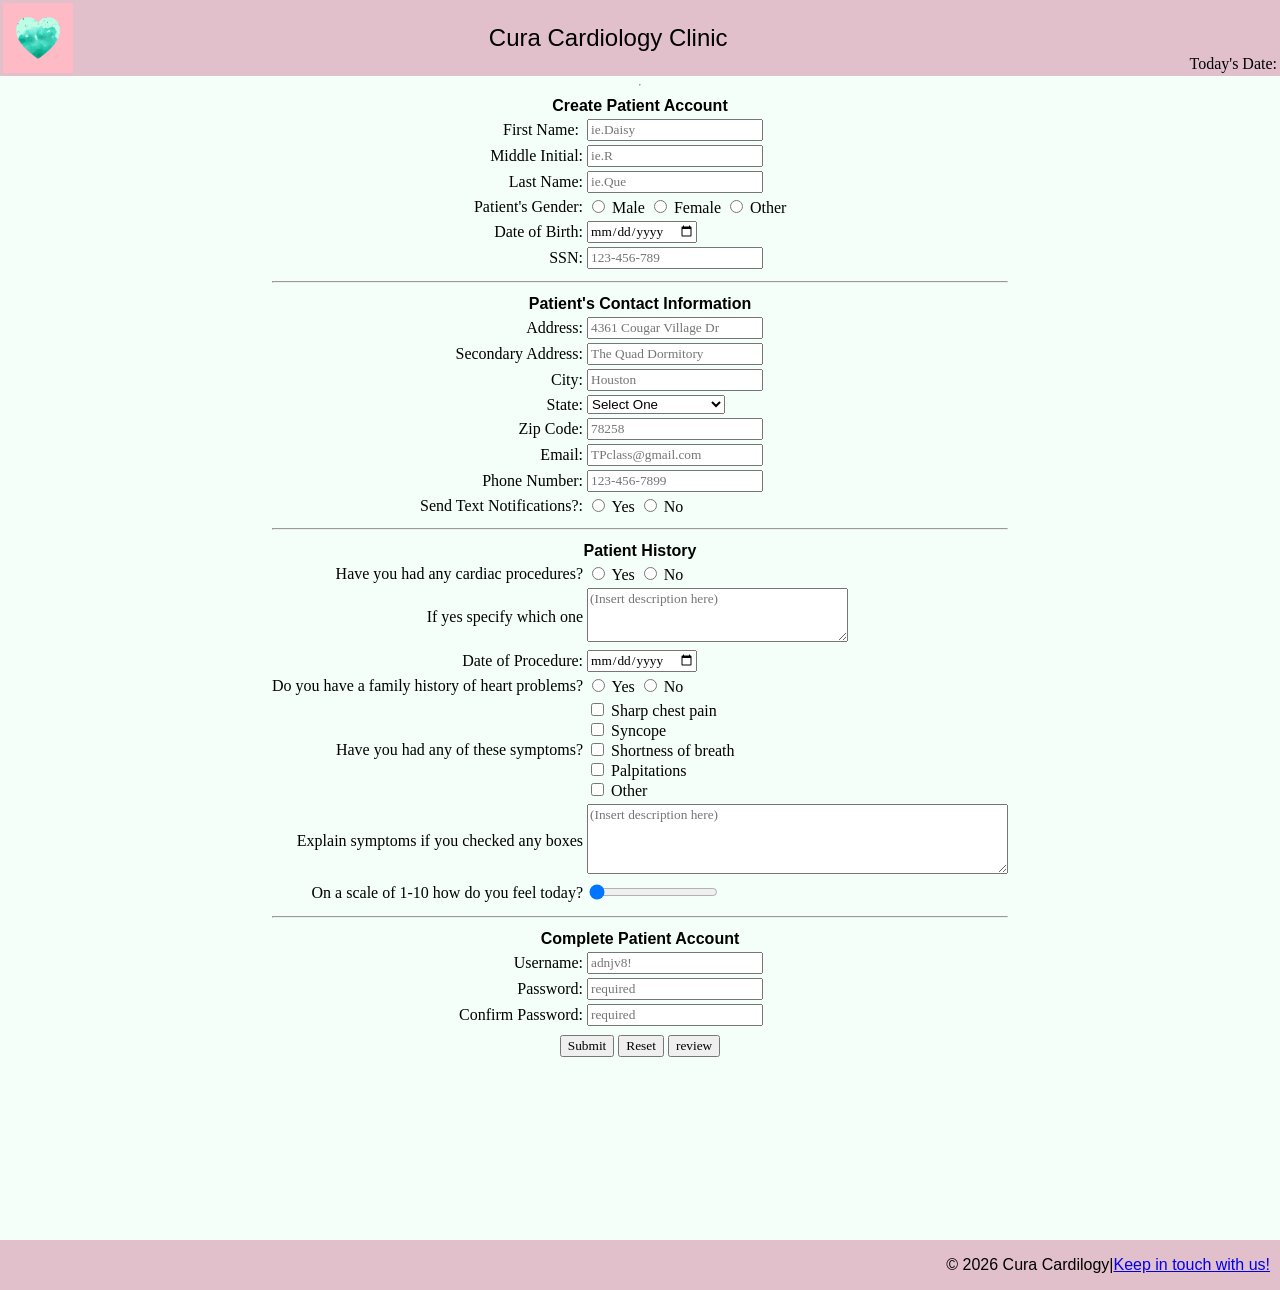
<file: index.html>
<!DOCTYPE html>
<!--
Program name- Cura Cardiology Clinic patient form.html 
Name- Daisy Que
date created-2/24/2026
version 1.0-2/24/26, 2.0-2/25/26,
Description- This document will be a form for a cardiology clinic that asks the patient to create a portal acount and asks them about their heart condition.
The background color will be light mint white color and the border will be either red or pink. i will be using times new roman and sans font 
NOTE:I REFERENCED THE HW 1 TUTORIAL FROM THE MISSO TP RESOURCES BUT I HAVE DIFFRENT VARIABLES FOR EXAMPLE I HAVE DOP WHICH STANDS FOR DATE OF PROCEDURE. 
for my mock form i made on drawio i couldnt really find a color to match my background color so i settled for that light blue color
-->
<html lang="en">  
  <head>
     <link rel="stylesheet" href="hw2styles.css">  <!-- link to the css file-->
    <title> New patient registration|Cura Cardiology Clinic </title> <!-- this will display the text on the tab-->
  </head>
  <body> <!-- start of whole body-->
    <header> <!-- start of header-->
      <table width="100%">
        <tr>
          <td valign="top" align="left" width="25%">
             <div class="image"> 
                <img align="center" src="heart.webp" alt="Cura Core logo" width="70px" ID="logo"/>  <!--logo image tag-->           
             </div>  
          </td>

          <td>
            <h2>Cura Cardiology Clinic</h2>
         </td>

          <td valign="bottom" align="right" width="30%"> 
           Today's Date:<span id="today"></span> <!-- dynamic date, refers to javascript--> 
          </td>  
        </tr>
      </table>  
    </header>  
	<!-- end of header-->  
<hr>  
<!-- where form begins-->
<form action="thanks.html" >
    <center>
	<div class="format"> <!--reference later in css file-->
        <table>
          <tr>
             <th colspan="4">Create Patient Account</th>
          </tr>
          <!---create patient account section starts here-->
          <tr>  
           <td class="td1"><label for="fname">First Name:</label>&nbsp;</td>
           <td>
             <input 
             type="text"
             name="fname"
             id="fname"
             maxlength="30"
             required
             title="Enter only letters, apostrophes, and dashes"
             placeholder="ie.Daisy"
             pattern="[a-z A-Z]'{1-30}" 
            onblur="validateFname()" /> <!--use for later assignment, refernce javascript-->
            <br>
            <span class="error" id="Fname-error"></span> <!--use for later assignment-->
           </td>
          </tr>

          <tr> <!---enter middle initial-->
           <td class="td1"><label for="mini">Middle Initial:</label></td>
           <td>
             <input 
             type="text"
             name="mini"
             id="mini"
             maxlength="1"
             required
             title="Enter only letters"
             placeholder="ie.R"
             pattern="[a-z A-Z]'{0-1}"
            onblur="validatemini()" /> <!--use for later assignment, refernce javascript--> 
             <br>
            <span class="error" id="mini-error"></span> <!--use for later assignment-->
           </td>
          </tr>

          <tr> <!--last name-->
           <td class="td1"><label for="lname">Last Name:</label></td>
           <td>
             <input 
             type="text"
             name="lname"
             id="lname"
             maxlength="30"
             required
             title="Enter only letters, apostrophes, and dashes"
             placeholder="ie.Que"
             pattern="[a-z A-Z]'{1-30}" 
             onblur="validateLname()" />    <!--use for later assignment, refernce javascript--> 
              <br>
            <span class="error" id="Lname-error"></span> <!--use for later assignment-->
           </td>
          </tr>

          <tr>
            <td class="td1"><label for="pgender"> Patient's Gender:</label></td>
            <td> <!--radio button-->
              <input
                type="radio"
                id="g1"
                name="pgender"
                value="Male" />
                Male 
            <input
                type="radio"
                id="g2"
                name="pgender"
                value="Female" />
               Female
            <input
                type="radio"
                id="g3"
                name="pgender"
                value="Other" />
                Other
            </td> 
          </tr>

       <tr>
          <td class="td1"><label for="DOB"> Date of Birth:</label></td>
          <td>
           <input
               type="date"
               id="DOB"
               name="DOB"
               required
               onblur="validateDOB()"/>
             <br>
            <span class="error" id="DOB-error"></span> <!--use for later assignment-->  
          </td>
       </tr>
        
       <tr>
        <td class="td1"><label for="SSN"> SSN:</label></td>
          <td>
             <input
              type="password"
              minlength="11"
              maxlength="11"
              id="SSN"
              name="SSN"
              required  
              title="Enter only numbers"
              placeholder="123-456-789" 
              onblur="validateSSN()"/> 
              <br>
            <span class="error" id="SSN-error"></span> <!--use for later assignment-->
           </td> 
       </tr>

       <tr> 
          <th colspan="4"><hr></th>  <!--- secton divider--> 
      </tr>
      <tr> 
		  <!---start of contact info section--->
        <th colspan="4">Patient's Contact Information</th>
      </tr>

      <tr> <!-- main address-->
           <td class="td1"><label for="address1">Address:</label></td>
           <td>
             <input 
             type="text"
             name="address1"
             id="address1"
             maxlength="30"
             required
             title="Enter address"
             placeholder="4361 Cougar Village Dr"
             onblur="validateAddress1()"/>
             <br>
            <span class="error" id="address1-error"></span> <!--use for later assignment-->
           </td>
       </tr>
      
       <tr> <!-- 2nd address-->
           <td class="td1"><label for="address2">Secondary Address:</label></td>
           <td>
             <input 
             type="text"
             name="address2"
             id="address2"
             maxlength="30"
             title="Enter secondary address"
             placeholder="The Quad Dormitory"/>
           </td>
       </tr>
           
       <tr> <!--city-->
           <td class="td1"><label for="City">City:</label></td>
           <td>
             <input 
             type="text"
             name="city"
             id="city"
             maxlength="30"
             required
             title="Enter City"
             placeholder="Houston"
             onblur="validateCity()"/>
             <br>
            <span class="error" id="City-error"></span> <!--use for later assignment-->
           </td>
          </tr> 
          <tr>
     <td class="td1"><label for="state">State:</label></td>
     <td>
	     <select>
           <option selected disabled>Select One</option> <!--I used the link from the MISSO TP resource--> 
           <option value="AL">Alabama</option>
           <option value="AK">Alaska</option>
           <option value="AZ">Arizona</option>
           <option value="AR">Arkansas</option>
           <option value="CA">California</option>
           <option value="CO">Colorado</option>
           <option value="CT">Connecticut</option>
           <option value="DE">Delaware</option>
           <option value="DC">District of Columbia</option>
           <option value="FL">Florida</option>
           <option value="GA">Georgia</option>
           <option value="GU">Guam</option>	
           <option value="HI">Hawaii</option>	
           <option value="ID">Idaho</option>	
           <option value="IL">Illinois</option>	
           <option value="IN">Indiana</option>	
           <option value="IA">Iowa</option>	
           <option value="KS">Kansas</option>	
           <option value="KY">Kentucky</option>	
           <option value="LA">Louisiana</option>	
           <option value="ME">Maine</option>	
           <option value="MD">Maryland</option>	
           <option value="MA">Massachusetts</option>	
           <option value="MI">Michigan</option>	
           <option value="MN">Minnesota</option>	
           <option value="MS">Mississippi</option>	
           <option value="MO">Missouri</option>
           <option value="MT">Montana</option>
           <option value="NE">Nebraska</option>
           <option value="NV">Nevada</option>	
           <option value="NH">New Hampshire</option>	
           <option value="NJ">New Jersey</option>	
           <option value="NM">New Mexico</option>	
           <option value="NY">New York</option>	
           <option value="NC">North Carolina</option>	
           <option value="ND">North Dakota</option>	
           <option value="OH">Ohio</option>	
           <option value="OK">Oklahoma</option>	
           <option value="OR">Oregon</option>	
           <option value="PA">Pennsylvania</option>	
           <option value="PR">Puerto Rico</option>	
           <option value="RI">Rhode Island</option>	
           <option value="SC">South Carolina</option>	
           <option value="SD">South Dakota</option>	
           <option value="TN">Tennessee</option>	
           <option value="TX">Texas</option>	
           <option value="UT">Utah</option>	
           <option value="VT">Vermont</option>	
           <option value="VA">Virginia</option>	
           <option value="WA">Washington</option>	
           <option value="WV">West Virginia</option>	
           <option value="WI">Wisconsin</option>	
           <option value="WY">Wyoming</option>	
        </select>
       </td>
   </tr>

    <tr> <!--zip-->
           <td class="td1"><label for="zipcode">Zip Code:</label></td>
           <td>
             <input 
             type="text"
             name="zipcode"
             id="zipcode"
             minlength="5"
             maxlength="10"
             required
             title="Enter only numbers"   
             placeholder="78258"
             pattern="[0-9]{5,10}"
             onblur="validateZipcode()">  <!--find a way so someone can add - to zipcode-->
             <br>
            <span class="error" id="zipcode-error"></span> <!--use for later assignment-->
           </td>
          </tr> <!--DONT FORGET TO CHANGE TITLES-->

		   <tr> <!--email-->
           <td class="td1"><label for="email">Email:</label></td>
           <td>
             <input 
             type="text"
             name="email"
             id="email"
             required
             title="Email"
             placeholder="TPclass@gmail.com"
             onblur="validateEmail()">
             <br>
            <span class="error" id="email-error"></span> <!--use for later assignment-->
           </td>
          </tr> 

			 <tr> <!--phone number-->
           <td class="td1"><label for="phnum">Phone Number:</label></td>
           <td>
             <input 
             type="text"
             name="phnum"
             id="phnum"
             maxlength="30"
             required
             title="Enter Phone Number"
             placeholder="123-456-7899"
             onblur="validatePhnum()"
             pattern="[a-z0-9._%+-]+@[a-z0-9.-]+\.[a-z]{2,20}$">
             <br>
            <span class="error" id="phnum-error"></span> <!--use for later assignment-->
           </td>
          </tr> 

		  <tr>
            <td class="td1"><label for="notifytext"> Send Text Notifications?:</label></td>
            <td> <!--radio button-->
              <input
                type="radio"
                id="n1"
                name="notifytext"
                value="Yes" />
                Yes 
            <input
                type="radio"
                id="n2"
                name="notifytext"
                value="No" />
               No
            </td> 
          </tr>
		  <tr>
			<th colspan="4"><hr></th>  <!--- secton divider--> 
		  </tr>
<!--Patient history section-->
<tr>
 <th colspan="4">Patient History</th>
</tr>

<tr>
 <td class="td1"><label for="cpro"> Have you had any cardiac procedures?</label></td>
            <td> <!--radio button-->
              <input
                type="radio"
                id="a1"
                name="cpro"
                value="Yes" />
                Yes
            <input
                type="radio"
                id="a2"
                name="cpro"
                value="No" />
				No 
            </td> 
 </tr> 
 <tr>
<td class="td1" align="right">
	  <label for="notes">If yes specify which one </label> 
  </td> 
  <td> 
   <textarea
	 rows="3"
	 cols="30"
	 maxlength="100"
	 id="notes"
	 name="notes"
	 title="enter description"
	 placeholder="(Insert description here)"
   ></textarea>
   </td>
</tr>

<tr>
  <td class="td1"><label for="DOP"> Date of Procedure:</label></td> <!--DOP=Date of procedure-->
          <td>
           <input
               type="date"
               id="DOP"
               name="DOP"
               /> 
          </td>
       </tr>
	
	   <tr>
 <td class="td1"><label for="fhcp"> Do you have a family history of heart problems?</label></td> <!--fhcp=family heart cardiac problem-->
            <td> <!--radio button-->
              <input
                type="radio"
                id="a1"
                name="fhcp"
                value="Yes" />
                Yes
            <input
                type="radio"
                id="a2"
                name="fhcp"
                value="No" />
				No 
            </td> 
 </tr> 

	<tr>
      <td class="td1"><label for="sym">Have you had any of these symptoms?</label></td> 
		 <td>
                     <input type="checkbox" id="option1" value="Sharp chest pain"/>
		  <label for="sharp chest pain">Sharp chest pain</label> <br>
		 
		  <input type="checkbox" id="option2" value="Syncope"/>
		  <label for="syncope">Syncope</label> <br>

		  <input type="checkbox" id="option3" value="Shortness of breath"/>
		  <label for="Shortness of breath">Shortness of breath</label> <br>  

		  <input type="checkbox" id="option4" vaulue="Palpitations"/>
		  <label for="Palpitations">Palpitations</label> <br>

		  <input type="checkbox" id="option5" vaulue="Other"/>
		  <label for="Other">Other</label> <br>
 
		 </td>
	</tr>

 <tr>
<td class="td1" align="right">
	  <label for="notes">Explain symptoms if you checked any boxes  </label> 
  </td> 
  <td> 
   <textarea
	 rows="4"
	 cols="50"
	 maxlength="500"
	 id="notes"
	 name="notes"
	 title="enter description"
	 placeholder="(Insert description here)"
   ></textarea>
   </td>
</tr>
<!---slider---->
	<tr>
      <td class="td1"><label for="range">On a scale of 1-10 how do you feel today?<br/></label></td> 
		<td>
          <input
			type="range"
			name="range" 
			id="range"
			min="1"
			max="10"
			value="0"
			  /> 
		<span id="range-scale"></span> <!--javascript--->
	  </td>
	</tr> 

<!---final portal account section--->
<th colspan="4"><hr></th>  <!--- secton divider--> 
    <tr>
      <th colspan="4">Complete Patient Account</th>
    </tr>
			
	<tr>
<td class="td1"><label for="usename">Username:</label></td> 
   <td>
	   <input
     type="text"
	 name="usename"
	 id="usename"
   minlength="5"
	 maxlengh="30"
	 required
	 title="must contain at least 5 characters, only letters and numbers, and cant start with a number"
	 placeholder="adnjv8!" 
   onblur="validateusename()"
   pattern="[A-Za-z][A-Za-z0-9]{5,30}"/>
   <br>
    <span class="error" id="usename-error"></span> <!--use for later assignment-->
	</td>
 </tr>

	<tr>
<td class="td1"><label for="pasword">Password:</label></td> 
   <td>
	   <input
     type="password"
	 name="pasword"
	 id="pasword"
	 minlength="8"
	 maxlengh="20"
	 required
	 title="must contain at least 8 characters, 1 upper case, 1 lower case letter, 1 digit and 1 special character"
	 placeholder="required" 
   onblur="validatepasword()"
   oninput="validatepasword()"
   onfocus="validatepasword()"/>
    <br>
     <span class="error" id="pasword-error"></span> <!--use for later assignment-->
	</td>
 </tr>

<tr>
<td class="td1"><label for="cpasword">Confirm Password:</label></td> 
   <td>
	   <input
     type="password"
	 name="cpasword"
	 id="cpasworde"
	 minlength="8"
	 maxlengh="20"
	 required
	 title="re-enter password "
	 placeholder="required"
   onblur="confirmpasword()"
   oninput="confirmpasword()"
   onfocus="confirmpasword()" />
   <br>
     <span class="error" id="pasword-error"></span> <!--use for later assignment-->
	</td>
 </tr>

<tr>
<td class="td1" colspan="4">
	<center>
		<input
			type="submit"
			name="submit"
			id="submit"
			style="font-family:'Times New Roman',serif typeface;"
			/>
		<input
			type="reset"
			name="reset"
			id="reset"
			style="font-family:'Times New Roman', serif typeface;"
			/>
      <input
			type="button"
			name="review"
			id="review"
			style="font-family:'Times New Roman', serif typeface;"
      value="review"
			/>
	</center> 
</td>
</tr>
</table>
    </div> 
<div class="pasword-message">
<span id="message1"></span>
<br/>

<span id="message2"></span>
<br/>

<span id="message3"></span>
<br/>

<span id="message4"></span>
<br/>

<span id="message5"></span>
<br/>

<span id="message6"></span>
<br/>

<span id="message7"></span>
<br/>

<span id="pasword2-error"></span>
<br/>
</div>
 <center>
  <pas id="showInput"></p>
 </center>
</div>



	</center> 
</form>
 <footer> 
 <p id="footer"> &#169 2026 Cura Cardilogy|<a href="insert.link.here" target="_blank rel="noopener noreferrer">Keep in touch with us!</a> </p>
 </footer>
	<script src="hw2scripts.js" ></script>
  </body> <!--- end of whole body-->
</html>
</file>
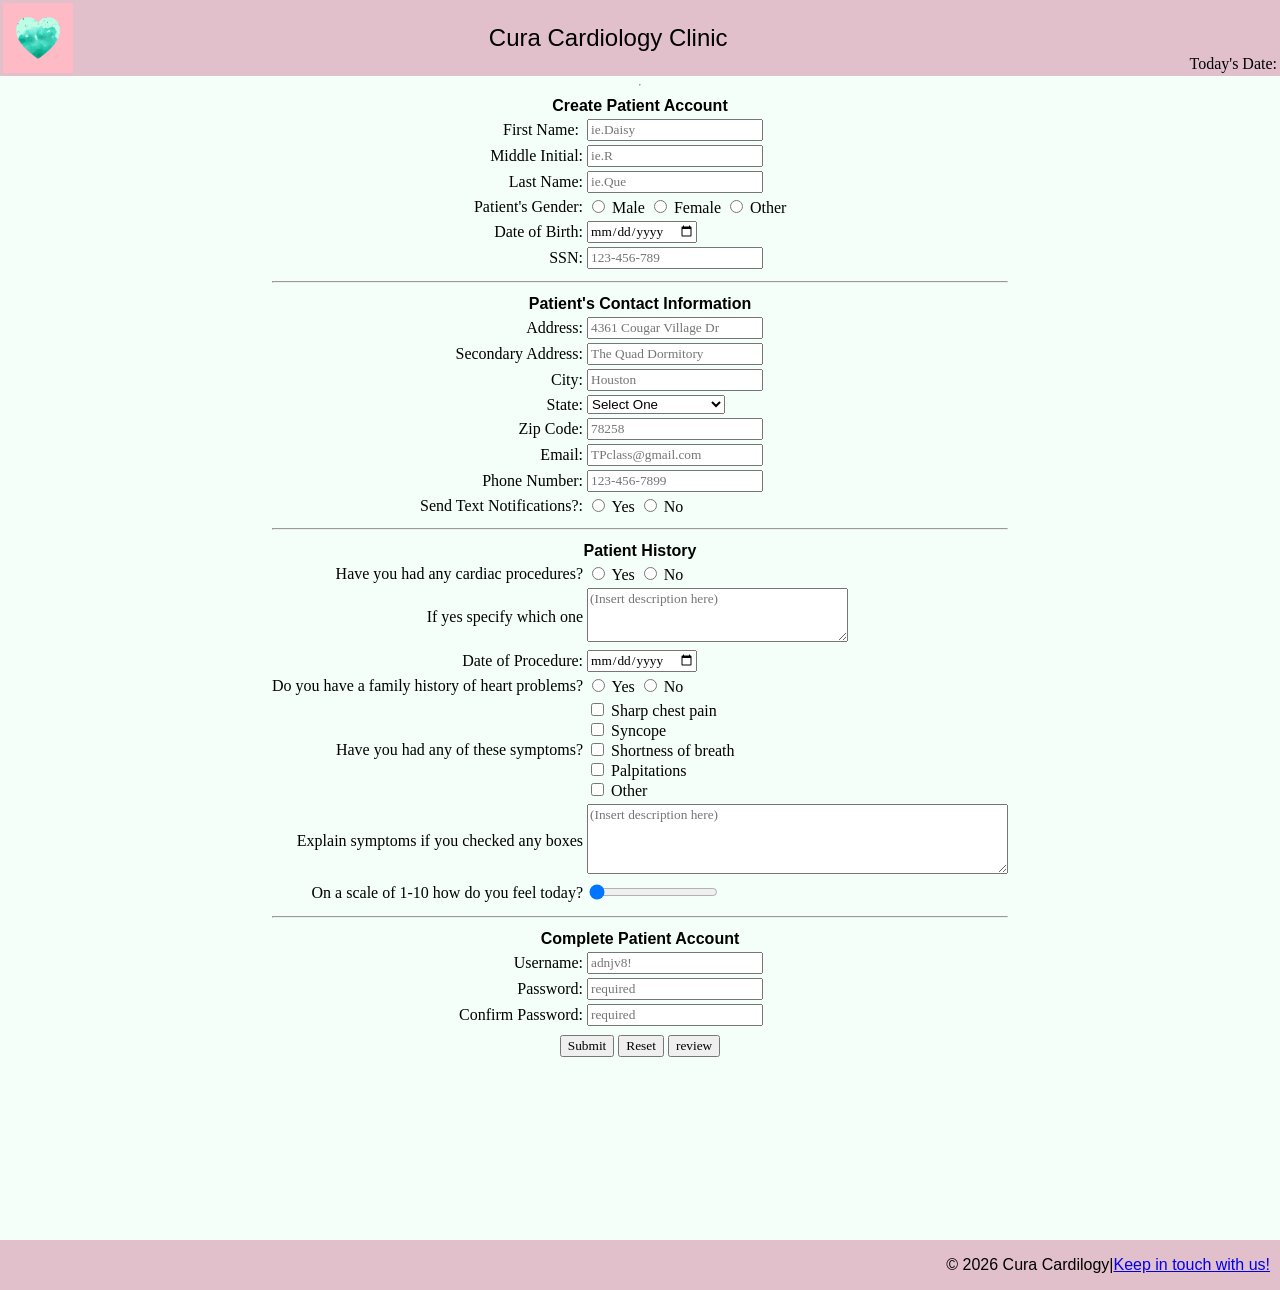
<file: hw2index.html>
<!DOCTYPE html>
<!--
Program name- Cura Cardiology Clinic patient form.html 
Name- Daisy Que
date created-2/24/2026
version 1.0-2/24/26, 2.0-2/25/26,
Description- This document will be a form for a cardiology clinic that asks the patient to create a portal acount and asks them about their heart condition.
The background color will be light mint white color and the border will be either red or pink. i will be using times new roman and sans font 
NOTE:I REFERENCED THE HW 1 TUTORIAL FROM THE MISSO TP RESOURCES BUT I HAVE DIFFRENT VARIABLES FOR EXAMPLE I HAVE DOP WHICH STANDS FOR DATE OF PROCEDURE. 
for my mock form i made on drawio i couldnt really find a color to match my background color so i settled for that light blue color
-->
<html lang="en">  
  <head>
     <link rel="stylesheet" href="hw2styles.css">  <!-- link to the css file-->
    <title> New patient registration|Cura Cardiology Clinic </title> <!-- this will display the text on the tab-->
  </head>
  <body> <!-- start of whole body-->
    <header> <!-- start of header-->
      <table width="100%">
        <tr>
          <td valign="top" align="left" width="25%">
             <div class="image"> 
                <img align="center" src="heart.webp" alt="Cura Core logo" width="70px" ID="logo"/>  <!--logo image tag-->           
             </div>  
          </td>

          <td>
            <h2>Cura Cardiology Clinic</h2>
         </td>

          <td valign="bottom" align="right" width="30%"> 
           Today's Date:<span id="today"></span> <!-- dynamic date, refers to javascript--> 
          </td>  
        </tr>
      </table>  
    </header>  
	<!-- end of header-->  
<hr>  
<!-- where form begins-->
<form action="thanks.html" >
    <center>
	<div class="format"> <!--reference later in css file-->
        <table>
          <tr>
             <th colspan="4">Create Patient Account</th>
          </tr>
          <!---create patient account section starts here-->
          <tr>  
           <td class="td1"><label for="fname">First Name:</label>&nbsp;</td>
           <td>
             <input 
             type="text"
             name="fname"
             id="fname"
             maxlength="30"
             required
             title="Enter only letters, apostrophes, and dashes"
             placeholder="ie.Daisy"
             pattern="[a-z A-Z]'{1-30}" 
            onblur="validateFname()" /> <!--use for later assignment, refernce javascript-->
            <br>
            <span class="error" id="Fname-error"></span> <!--use for later assignment-->
           </td>
          </tr>

          <tr> <!---enter middle initial-->
           <td class="td1"><label for="mini">Middle Initial:</label></td>
           <td>
             <input 
             type="text"
             name="mini"
             id="mini"
             maxlength="1"
             required
             title="Enter only letters"
             placeholder="ie.R"
             pattern="[a-z A-Z]'{0-1}"
            onblur="validatemini()" /> <!--use for later assignment, refernce javascript--> 
             <br>
            <span class="error" id="mini-error"></span> <!--use for later assignment-->
           </td>
          </tr>

          <tr> <!--last name-->
           <td class="td1"><label for="lname">Last Name:</label></td>
           <td>
             <input 
             type="text"
             name="lname"
             id="lname"
             maxlength="30"
             required
             title="Enter only letters, apostrophes, and dashes"
             placeholder="ie.Que"
             pattern="[a-z A-Z]'{1-30}" 
             onblur="validateLname()" />    <!--use for later assignment, refernce javascript--> 
              <br>
            <span class="error" id="Lname-error"></span> <!--use for later assignment-->
           </td>
          </tr>

          <tr>
            <td class="td1"><label for="pgender"> Patient's Gender:</label></td>
            <td> <!--radio button-->
              <input
                type="radio"
                id="g1"
                name="pgender"
                value="Male" />
                Male 
            <input
                type="radio"
                id="g2"
                name="pgender"
                value="Female" />
               Female
            <input
                type="radio"
                id="g3"
                name="pgender"
                value="Other" />
                Other
            </td> 
          </tr>

       <tr>
          <td class="td1"><label for="DOB"> Date of Birth:</label></td>
          <td>
           <input
               type="date"
               id="DOB"
               name="DOB"
               required
               onblur="validateDOB()"/>
             <br>
            <span class="error" id="DOB-error"></span> <!--use for later assignment-->  
          </td>
       </tr>
        
       <tr>
        <td class="td1"><label for="SSN"> SSN:</label></td>
          <td>
             <input
              type="password"
              minlength="11"
              maxlength="11"
              id="SSN"
              name="SSN"
              required  
              title="Enter only numbers"
              placeholder="123-456-789" 
              onblur="validateSSN()"/> 
              <br>
            <span class="error" id="SSN-error"></span> <!--use for later assignment-->
           </td> 
       </tr>

       <tr> 
          <th colspan="4"><hr></th>  <!--- secton divider--> 
      </tr>
      <tr> 
		  <!---start of contact info section--->
        <th colspan="4">Patient's Contact Information</th>
      </tr>

      <tr> <!-- main address-->
           <td class="td1"><label for="address1">Address:</label></td>
           <td>
             <input 
             type="text"
             name="address1"
             id="address1"
             maxlength="30"
             required
             title="Enter address"
             placeholder="4361 Cougar Village Dr"
             onblur="validateAddress1()"/>
             <br>
            <span class="error" id="address1-error"></span> <!--use for later assignment-->
           </td>
       </tr>
      
       <tr> <!-- 2nd address-->
           <td class="td1"><label for="address2">Secondary Address:</label></td>
           <td>
             <input 
             type="text"
             name="address2"
             id="address2"
             maxlength="30"
             title="Enter secondary address"
             placeholder="The Quad Dormitory"/>
           </td>
       </tr>
           
       <tr> <!--city-->
           <td class="td1"><label for="City">City:</label></td>
           <td>
             <input 
             type="text"
             name="city"
             id="city"
             maxlength="30"
             required
             title="Enter City"
             placeholder="Houston"
             onblur="validateCity()"/>
             <br>
            <span class="error" id="City-error"></span> <!--use for later assignment-->
           </td>
          </tr> 
          <tr>
     <td class="td1"><label for="state">State:</label></td>
     <td>
	     <select>
           <option selected disabled>Select One</option> <!--I used the link from the MISSO TP resource--> 
           <option value="AL">Alabama</option>
           <option value="AK">Alaska</option>
           <option value="AZ">Arizona</option>
           <option value="AR">Arkansas</option>
           <option value="CA">California</option>
           <option value="CO">Colorado</option>
           <option value="CT">Connecticut</option>
           <option value="DE">Delaware</option>
           <option value="DC">District of Columbia</option>
           <option value="FL">Florida</option>
           <option value="GA">Georgia</option>
           <option value="GU">Guam</option>	
           <option value="HI">Hawaii</option>	
           <option value="ID">Idaho</option>	
           <option value="IL">Illinois</option>	
           <option value="IN">Indiana</option>	
           <option value="IA">Iowa</option>	
           <option value="KS">Kansas</option>	
           <option value="KY">Kentucky</option>	
           <option value="LA">Louisiana</option>	
           <option value="ME">Maine</option>	
           <option value="MD">Maryland</option>	
           <option value="MA">Massachusetts</option>	
           <option value="MI">Michigan</option>	
           <option value="MN">Minnesota</option>	
           <option value="MS">Mississippi</option>	
           <option value="MO">Missouri</option>
           <option value="MT">Montana</option>
           <option value="NE">Nebraska</option>
           <option value="NV">Nevada</option>	
           <option value="NH">New Hampshire</option>	
           <option value="NJ">New Jersey</option>	
           <option value="NM">New Mexico</option>	
           <option value="NY">New York</option>	
           <option value="NC">North Carolina</option>	
           <option value="ND">North Dakota</option>	
           <option value="OH">Ohio</option>	
           <option value="OK">Oklahoma</option>	
           <option value="OR">Oregon</option>	
           <option value="PA">Pennsylvania</option>	
           <option value="PR">Puerto Rico</option>	
           <option value="RI">Rhode Island</option>	
           <option value="SC">South Carolina</option>	
           <option value="SD">South Dakota</option>	
           <option value="TN">Tennessee</option>	
           <option value="TX">Texas</option>	
           <option value="UT">Utah</option>	
           <option value="VT">Vermont</option>	
           <option value="VA">Virginia</option>	
           <option value="WA">Washington</option>	
           <option value="WV">West Virginia</option>	
           <option value="WI">Wisconsin</option>	
           <option value="WY">Wyoming</option>	
        </select>
       </td>
   </tr>

    <tr> <!--zip-->
           <td class="td1"><label for="zipcode">Zip Code:</label></td>
           <td>
             <input 
             type="text"
             name="zipcode"
             id="zipcode"
             minlength="5"
             maxlength="10"
             required
             title="Enter only numbers"   
             placeholder="78258"
             pattern="[0-9]{5,10}"
             onblur="validateZipcode()">  <!--find a way so someone can add - to zipcode-->
             <br>
            <span class="error" id="zipcode-error"></span> <!--use for later assignment-->
           </td>
          </tr> <!--DONT FORGET TO CHANGE TITLES-->

		   <tr> <!--email-->
           <td class="td1"><label for="email">Email:</label></td>
           <td>
             <input 
             type="text"
             name="email"
             id="email"
             required
             title="Email"
             placeholder="TPclass@gmail.com"
             onblur="validateEmail()">
             <br>
            <span class="error" id="email-error"></span> <!--use for later assignment-->
           </td>
          </tr> 

			 <tr> <!--phone number-->
           <td class="td1"><label for="phnum">Phone Number:</label></td>
           <td>
             <input 
             type="text"
             name="phnum"
             id="phnum"
             maxlength="30"
             required
             title="Enter Phone Number"
             placeholder="123-456-7899"
             onblur="validatePhnum()"
             pattern="[a-z0-9._%+-]+@[a-z0-9.-]+\.[a-z]{2,20}$">
             <br>
            <span class="error" id="phnum-error"></span> <!--use for later assignment-->
           </td>
          </tr> 

		  <tr>
            <td class="td1"><label for="notifytext"> Send Text Notifications?:</label></td>
            <td> <!--radio button-->
              <input
                type="radio"
                id="n1"
                name="notifytext"
                value="Yes" />
                Yes 
            <input
                type="radio"
                id="n2"
                name="notifytext"
                value="No" />
               No
            </td> 
          </tr>
		  <tr>
			<th colspan="4"><hr></th>  <!--- secton divider--> 
		  </tr>
<!--Patient history section-->
<tr>
 <th colspan="4">Patient History</th>
</tr>

<tr>
 <td class="td1"><label for="cpro"> Have you had any cardiac procedures?</label></td>
            <td> <!--radio button-->
              <input
                type="radio"
                id="a1"
                name="cpro"
                value="Yes" />
                Yes
            <input
                type="radio"
                id="a2"
                name="cpro"
                value="No" />
				No 
            </td> 
 </tr> 
 <tr>
<td class="td1" align="right">
	  <label for="notes">If yes specify which one </label> 
  </td> 
  <td> 
   <textarea
	 rows="3"
	 cols="30"
	 maxlength="100"
	 id="notes"
	 name="notes"
	 title="enter description"
	 placeholder="(Insert description here)"
   ></textarea>
   </td>
</tr>

<tr>
  <td class="td1"><label for="DOP"> Date of Procedure:</label></td> <!--DOP=Date of procedure-->
          <td>
           <input
               type="date"
               id="DOP"
               name="DOP"
               /> 
          </td>
       </tr>
	
	   <tr>
 <td class="td1"><label for="fhcp"> Do you have a family history of heart problems?</label></td> <!--fhcp=family heart cardiac problem-->
            <td> <!--radio button-->
              <input
                type="radio"
                id="a1"
                name="fhcp"
                value="Yes" />
                Yes
            <input
                type="radio"
                id="a2"
                name="fhcp"
                value="No" />
				No 
            </td> 
 </tr> 

	<tr>
      <td class="td1"><label for="sym">Have you had any of these symptoms?</label></td> 
		 <td>
                     <input type="checkbox" id="option1" value="Sharp chest pain"/>
		  <label for="sharp chest pain">Sharp chest pain</label> <br>
		 
		  <input type="checkbox" id="option2" value="Syncope"/>
		  <label for="syncope">Syncope</label> <br>

		  <input type="checkbox" id="option3" value="Shortness of breath"/>
		  <label for="Shortness of breath">Shortness of breath</label> <br>  

		  <input type="checkbox" id="option4" vaulue="Palpitations"/>
		  <label for="Palpitations">Palpitations</label> <br>

		  <input type="checkbox" id="option5" vaulue="Other"/>
		  <label for="Other">Other</label> <br>
 
		 </td>
	</tr>

 <tr>
<td class="td1" align="right">
	  <label for="notes">Explain symptoms if you checked any boxes  </label> 
  </td> 
  <td> 
   <textarea
	 rows="4"
	 cols="50"
	 maxlength="500"
	 id="notes"
	 name="notes"
	 title="enter description"
	 placeholder="(Insert description here)"
   ></textarea>
   </td>
</tr>
<!---slider---->
	<tr>
      <td class="td1"><label for="range">On a scale of 1-10 how do you feel today?<br/></label></td> 
		<td>
          <input
			type="range"
			name="range" 
			id="range"
			min="1"
			max="10"
			value="0"
			  /> 
		<span id="range-scale"></span> <!--javascript--->
	  </td>
	</tr> 

<!---final portal account section--->
<th colspan="4"><hr></th>  <!--- secton divider--> 
    <tr>
      <th colspan="4">Complete Patient Account</th>
    </tr>
			
	<tr>
<td class="td1"><label for="usename">Username:</label></td> 
   <td>
	   <input
     type="text"
	 name="usename"
	 id="usename"
   minlength="5"
	 maxlengh="30"
	 required
	 title="must contain at least 5 characters, only letters and numbers, and cant start with a number"
	 placeholder="adnjv8!" 
   onblur="validateusename()"
   pattern="[A-Za-z][A-Za-z0-9]{5,30}"/>
   <br>
    <span class="error" id="usename-error"></span> <!--use for later assignment-->
	</td>
 </tr>

	<tr>
<td class="td1"><label for="pasword">Password:</label></td> 
   <td>
	   <input
     type="password"
	 name="pasword"
	 id="pasword"
	 minlength="8"
	 maxlengh="20"
	 required
	 title="must contain at least 8 characters, 1 upper case, 1 lower case letter, 1 digit and 1 special character"
	 placeholder="required" 
   onblur="validatepasword()"
   oninput="validatepasword()"
   onfocus="validatepasword()"/>
    <br>
     <span class="error" id="pasword-error"></span> <!--use for later assignment-->
	</td>
 </tr>

<tr>
<td class="td1"><label for="cpasword">Confirm Password:</label></td> 
   <td>
	   <input
     type="password"
	 name="cpasword"
	 id="cpasworde"
	 minlength="8"
	 maxlengh="20"
	 required
	 title="re-enter password "
	 placeholder="required"
   onblur="confirmpasword()"
   oninput="confirmpasword()"
   onfocus="confirmpasword()" />
   <br>
     <span class="error" id="pasword-error"></span> <!--use for later assignment-->
	</td>
 </tr>

<tr>
<td class="td1" colspan="4">
	<center>
		<input
			type="submit"
			name="submit"
			id="submit"
			style="font-family:'Times New Roman',serif typeface;"
			/>
		<input
			type="reset"
			name="reset"
			id="reset"
			style="font-family:'Times New Roman', serif typeface;"
			/>
      <input
			type="button"
			name="review"
			id="review"
			style="font-family:'Times New Roman', serif typeface;"
      value="review"
			/>
	</center> 
</td>
</tr>
</table>
    </div> 
<div class="pasword-message">
<span id="message1"></span>
<br/>

<span id="message2"></span>
<br/>

<span id="message3"></span>
<br/>

<span id="message4"></span>
<br/>

<span id="message5"></span>
<br/>

<span id="message6"></span>
<br/>

<span id="message7"></span>
<br/>

<span id="pasword2-error"></span>
<br/>
</div>
 <center>
  <pas id="showInput"></p>
 </center>
</div>



	</center> 
</form>
 <footer> 
 <p id="footer"> &#169 2026 Cura Cardilogy|<a href="insert.link.here" target="_blank rel="noopener noreferrer">Keep in touch with us!</a> </p>
 </footer>
	<script src="hw2scripts.js" ></script>
  </body> <!--- end of whole body-->
</html>
</file>
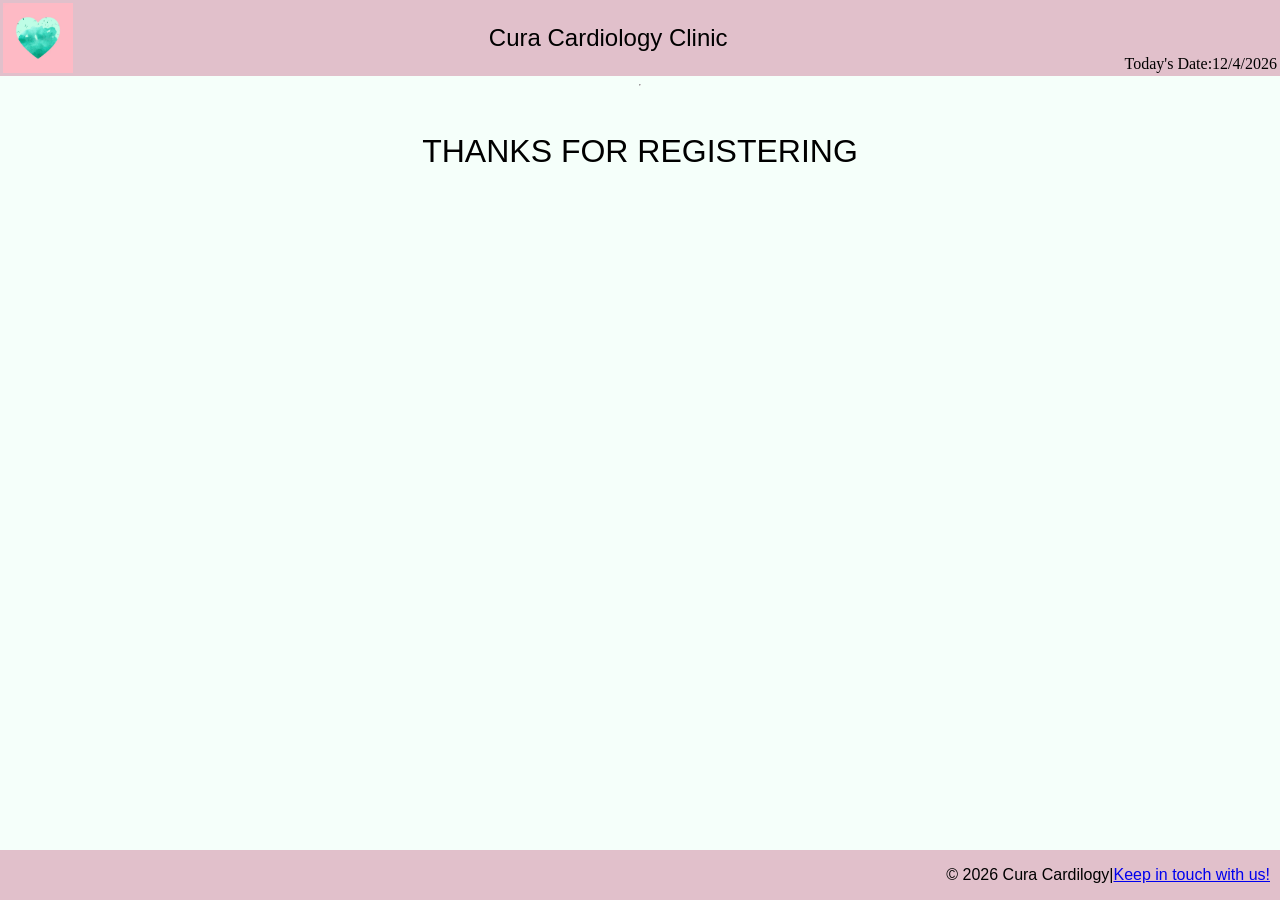
<file: thanks.html>
<!DOCTYPE html>
<!--
Program name- Cura Cardiology Clinic patient form.html 
Name- Daisy Que
date created-2/24/2026
version 1.0-2/24/26, 2.0-2/25/26,
Description- This document will be a form for a cardiology clinic that asks the patient to create a portal acount and asks them about their heart condition.
The background color will be light mint white color and the border will be wither red or  pink. 
NOTE: I used the TP resources from MISSO but I used my own variables 
-->
<html lang="en">  
  <head>
    <link rel="stylesheet" href="styles.css"> <!-- link to the css file-->
    <title> Thanks for registering|Cura Cardiology Clinic </title> <!-- this will display the text on the tab-->
  </head>
  <body> <!-- start of whole body-->
    <header> <!-- start of header-->
      <table width="100%">
        <tr>
          <td valign="top" align="left" width="25%">
             <div class="image"> 
                <img align="center" src=" heart.webp" alt="Cura Core logo" width="70px" ID="logo"/>  <!--logo image tag-->           
             </div>  
          </td>

          <td>
            <h2>Cura Cardiology Clinic</h2>
         </td>

          <td valign="bottom" align="right" width="30%"> 
           Today's Date:<span id="today"></span> <!-- dynamic date, refers to javascript--> 
          </td>  
        </tr>
      </table>  
    </header> <!-- end of header--> 
<hr> <!--thank you message begins---> 
<br>
  <main>
    <h1>THANKS FOR REGISTERING</h1>
  </main>
 <footer> 
 <p id="footer"> &#169 2026 Cura Cardilogy|<a href="insert.link.here" target="_blank rel="noopener noreferrer">Keep in touch with us!</a> </p>
 </footer>
	<script src="scripts.js" ></script>
  </body> <!--- end of whole body-->
</html>
</file>
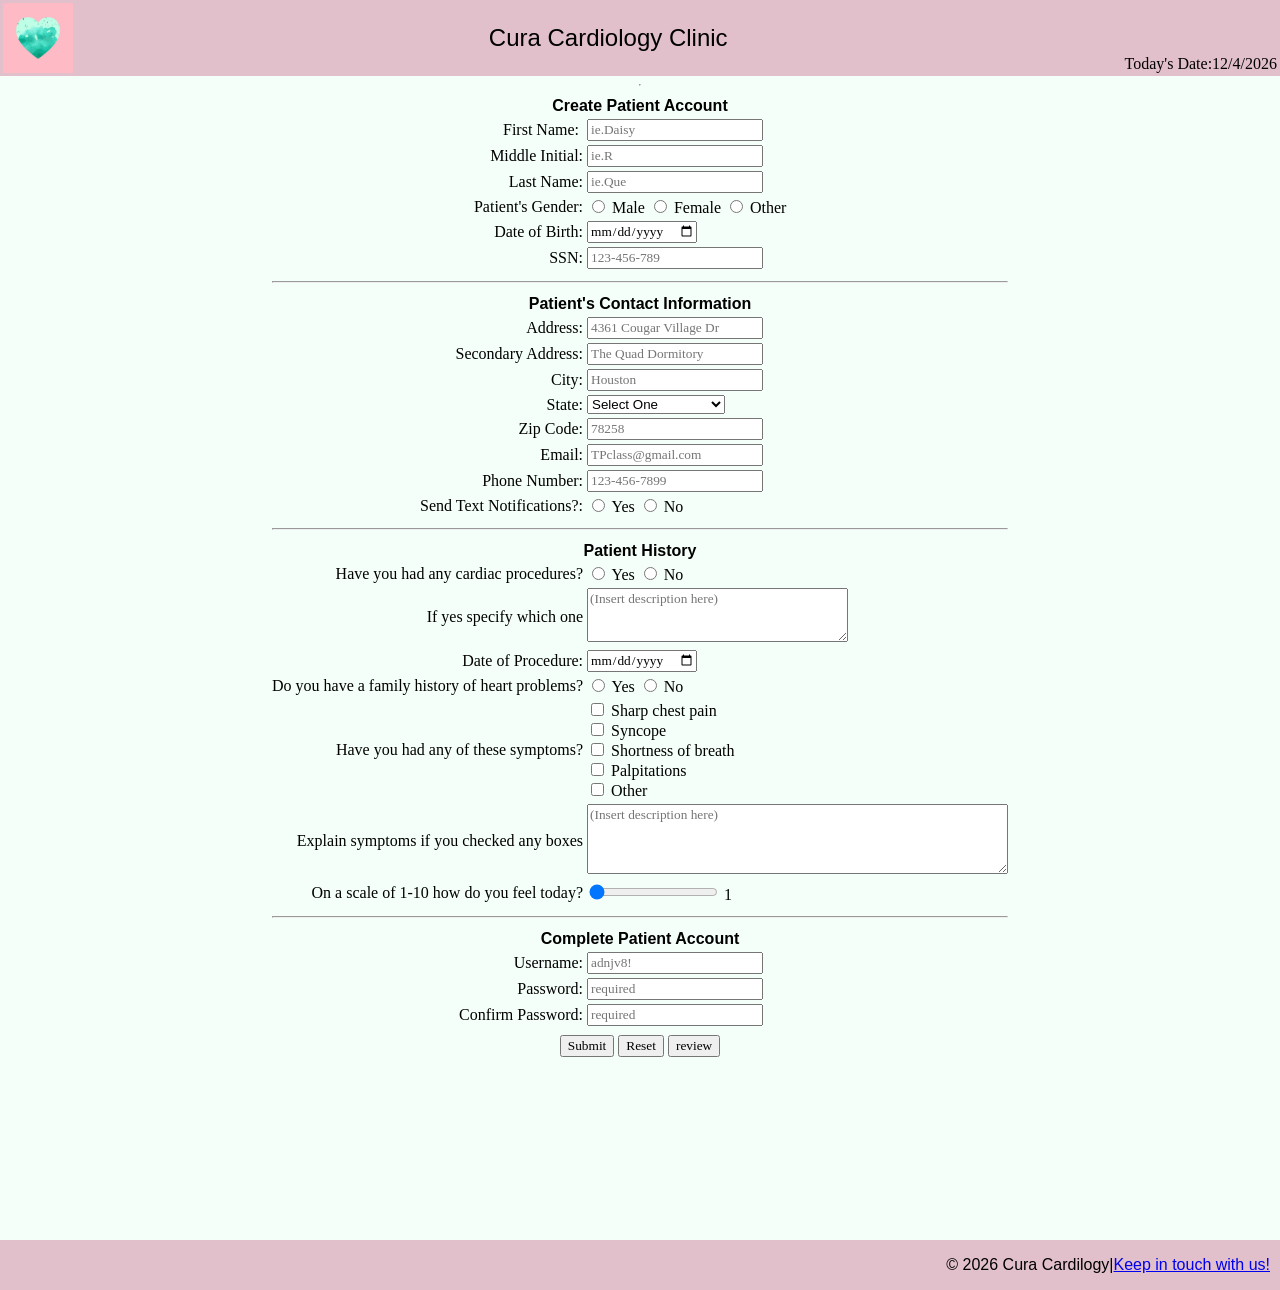
<file: hw2/hw2index.html>
<!DOCTYPE html>
<!--
Program name- Cura Cardiology Clinic patient form.html 
Name- Daisy Que
date created-2/24/2026
version 1.0-2/24/26, 2.0-2/25/26,
Description- This document will be a form for a cardiology clinic that asks the patient to create a portal acount and asks them about their heart condition.
The background color will be light mint white color and the border will be either red or pink. i will be using times new roman and sans font 
NOTE:I REFERENCED THE HW 1 TUTORIAL FROM THE MISSO TP RESOURCES BUT I HAVE DIFFRENT VARIABLES FOR EXAMPLE I HAVE DOP WHICH STANDS FOR DATE OF PROCEDURE. 
for my mock form i made on drawio i couldnt really find a color to match my background color so i settled for that light blue color
-->
<html lang="en">  
  <head>
     <link rel="stylesheet" href="hw2styles.css">  <!-- link to the css file-->
    <title> New patient registration|Cura Cardiology Clinic </title> <!-- this will display the text on the tab-->
  </head>
  <body> <!-- start of whole body-->
    <header> <!-- start of header-->
      <table width="100%">
        <tr>
          <td valign="top" align="left" width="25%">
             <div class="image"> 
                <img align="center" src="heart.webp" alt="Cura Core logo" width="70px" ID="logo"/>  <!--logo image tag-->           
             </div>  
          </td>

          <td>
            <h2>Cura Cardiology Clinic</h2>
         </td>

          <td valign="bottom" align="right" width="30%"> 
           Today's Date:<span id="today"></span> <!-- dynamic date, refers to javascript--> 
          </td>  
        </tr>
      </table>  
    </header>  
	<!-- end of header-->  
<hr>  
<!-- where form begins-->
<form action="thanks.html" >
    <center>
	<div class="format"> <!--reference later in css file-->
        <table>
          <tr>
             <th colspan="4">Create Patient Account</th>
          </tr>
          <!---create patient account section starts here-->
          <tr>  
           <td class="td1"><label for="fname">First Name:</label>&nbsp;</td>
           <td>
             <input 
             type="text"
             name="fname"
             id="fname"
             maxlength="30"
             required
             title="Enter only letters, apostrophes, and dashes"
             placeholder="ie.Daisy"
             pattern="[a-z A-Z]'{1-30}" 
            onblur="validateFname()" /> <!--use for later assignment, refernce javascript-->
            <br>
            <span class="error" id="Fname-error"></span> <!--use for later assignment-->
           </td>
          </tr>

          <tr> <!---enter middle initial-->
           <td class="td1"><label for="mini">Middle Initial:</label></td>
           <td>
             <input 
             type="text"
             name="mini"
             id="mini"
             maxlength="1"
             required
             title="Enter only letters"
             placeholder="ie.R"
             pattern="[a-z A-Z]'{0-1}"
            onblur="validatemini()" /> <!--use for later assignment, refernce javascript--> 
             <br>
            <span class="error" id="mini-error"></span> <!--use for later assignment-->
           </td>
          </tr>

          <tr> <!--last name-->
           <td class="td1"><label for="lname">Last Name:</label></td>
           <td>
             <input 
             type="text"
             name="lname"
             id="lname"
             maxlength="30"
             required
             title="Enter only letters, apostrophes, and dashes"
             placeholder="ie.Que"
             pattern="[a-z A-Z]'{1-30}" 
             onblur="validateLname()" />    <!--use for later assignment, refernce javascript--> 
              <br>
            <span class="error" id="Lname-error"></span> <!--use for later assignment-->
           </td>
          </tr>

          <tr>
            <td class="td1"><label for="pgender"> Patient's Gender:</label></td>
            <td> <!--radio button-->
              <input
                type="radio"
                id="g1"
                name="pgender"
                value="Male" />
                Male 
            <input
                type="radio"
                id="g2"
                name="pgender"
                value="Female" />
               Female
            <input
                type="radio"
                id="g3"
                name="pgender"
                value="Other" />
                Other
            </td> 
          </tr>

       <tr>
          <td class="td1"><label for="DOB"> Date of Birth:</label></td>
          <td>
           <input
               type="date"
               id="DOB"
               name="DOB"
               required
               onblur="validateDOB()"/>
             <br>
            <span class="error" id="DOB-error"></span> <!--use for later assignment-->  
          </td>
       </tr>
        
       <tr>
        <td class="td1"><label for="SSN"> SSN:</label></td>
          <td>
             <input
              type="password"
              minlength="11"
              maxlength="11"
              id="SSN"
              name="SSN"
              required  
              title="Enter only numbers"
              placeholder="123-456-789" 
              onblur="validateSSN()"/> 
              <br>
            <span class="error" id="SSN-error"></span> <!--use for later assignment-->
           </td> 
       </tr>

       <tr> 
          <th colspan="4"><hr></th>  <!--- secton divider--> 
      </tr>
      <tr> 
		  <!---start of contact info section--->
        <th colspan="4">Patient's Contact Information</th>
      </tr>

      <tr> <!-- main address-->
           <td class="td1"><label for="address1">Address:</label></td>
           <td>
             <input 
             type="text"
             name="address1"
             id="address1"
             maxlength="30"
             required
             title="Enter address"
             placeholder="4361 Cougar Village Dr"
             onblur="validateAddress1()"/>
             <br>
            <span class="error" id="address1-error"></span> <!--use for later assignment-->
           </td>
       </tr>
      
       <tr> <!-- 2nd address-->
           <td class="td1"><label for="address2">Secondary Address:</label></td>
           <td>
             <input 
             type="text"
             name="address2"
             id="address2"
             maxlength="30"
             title="Enter secondary address"
             placeholder="The Quad Dormitory"/>
           </td>
       </tr>
           
       <tr> <!--city-->
           <td class="td1"><label for="City">City:</label></td>
           <td>
             <input 
             type="text"
             name="city"
             id="city"
             maxlength="30"
             required
             title="Enter City"
             placeholder="Houston"
             onblur="validateCity()"/>
             <br>
            <span class="error" id="City-error"></span> <!--use for later assignment-->
           </td>
          </tr> 
          <tr>
     <td class="td1"><label for="state">State:</label></td>
     <td>
	     <select>
           <option selected disabled>Select One</option> <!--I used the link from the MISSO TP resource--> 
           <option value="AL">Alabama</option>
           <option value="AK">Alaska</option>
           <option value="AZ">Arizona</option>
           <option value="AR">Arkansas</option>
           <option value="CA">California</option>
           <option value="CO">Colorado</option>
           <option value="CT">Connecticut</option>
           <option value="DE">Delaware</option>
           <option value="DC">District of Columbia</option>
           <option value="FL">Florida</option>
           <option value="GA">Georgia</option>
           <option value="GU">Guam</option>	
           <option value="HI">Hawaii</option>	
           <option value="ID">Idaho</option>	
           <option value="IL">Illinois</option>	
           <option value="IN">Indiana</option>	
           <option value="IA">Iowa</option>	
           <option value="KS">Kansas</option>	
           <option value="KY">Kentucky</option>	
           <option value="LA">Louisiana</option>	
           <option value="ME">Maine</option>	
           <option value="MD">Maryland</option>	
           <option value="MA">Massachusetts</option>	
           <option value="MI">Michigan</option>	
           <option value="MN">Minnesota</option>	
           <option value="MS">Mississippi</option>	
           <option value="MO">Missouri</option>
           <option value="MT">Montana</option>
           <option value="NE">Nebraska</option>
           <option value="NV">Nevada</option>	
           <option value="NH">New Hampshire</option>	
           <option value="NJ">New Jersey</option>	
           <option value="NM">New Mexico</option>	
           <option value="NY">New York</option>	
           <option value="NC">North Carolina</option>	
           <option value="ND">North Dakota</option>	
           <option value="OH">Ohio</option>	
           <option value="OK">Oklahoma</option>	
           <option value="OR">Oregon</option>	
           <option value="PA">Pennsylvania</option>	
           <option value="PR">Puerto Rico</option>	
           <option value="RI">Rhode Island</option>	
           <option value="SC">South Carolina</option>	
           <option value="SD">South Dakota</option>	
           <option value="TN">Tennessee</option>	
           <option value="TX">Texas</option>	
           <option value="UT">Utah</option>	
           <option value="VT">Vermont</option>	
           <option value="VA">Virginia</option>	
           <option value="WA">Washington</option>	
           <option value="WV">West Virginia</option>	
           <option value="WI">Wisconsin</option>	
           <option value="WY">Wyoming</option>	
        </select>
       </td>
   </tr>

    <tr> <!--zip-->
           <td class="td1"><label for="zipcode">Zip Code:</label></td>
           <td>
             <input 
             type="text"
             name="zipcode"
             id="zipcode"
             minlength="5"
             maxlength="10"
             required
             title="Enter only numbers"   
             placeholder="78258"
             pattern="[0-9]{5,10}"
             onblur="validateZipcode()">  <!--find a way so someone can add - to zipcode-->
             <br>
            <span class="error" id="zipcode-error"></span> <!--use for later assignment-->
           </td>
          </tr> <!--DONT FORGET TO CHANGE TITLES-->

		   <tr> <!--email-->
           <td class="td1"><label for="email">Email:</label></td>
           <td>
             <input 
             type="text"
             name="email"
             id="email"
             required
             title="Email"
             placeholder="TPclass@gmail.com"
             onblur="validateEmail()">
             <br>
            <span class="error" id="email-error"></span> <!--use for later assignment-->
           </td>
          </tr> 

			 <tr> <!--phone number-->
           <td class="td1"><label for="phnum">Phone Number:</label></td>
           <td>
             <input 
             type="text"
             name="phnum"
             id="phnum"
             maxlength="30"
             required
             title="Enter Phone Number"
             placeholder="123-456-7899"
             onblur="validatePhnum()"
             pattern="[a-z0-9._%+-]+@[a-z0-9.-]+\.[a-z]{2,20}$">
             <br>
            <span class="error" id="phnum-error"></span> <!--use for later assignment-->
           </td>
          </tr> 

		  <tr>
            <td class="td1"><label for="notifytext"> Send Text Notifications?:</label></td>
            <td> <!--radio button-->
              <input
                type="radio"
                id="n1"
                name="notifytext"
                value="Yes" />
                Yes 
            <input
                type="radio"
                id="n2"
                name="notifytext"
                value="No" />
               No
            </td> 
          </tr>
		  <tr>
			<th colspan="4"><hr></th>  <!--- secton divider--> 
		  </tr>
<!--Patient history section-->
<tr>
 <th colspan="4">Patient History</th>
</tr>

<tr>
 <td class="td1"><label for="cpro"> Have you had any cardiac procedures?</label></td>
            <td> <!--radio button-->
              <input
                type="radio"
                id="a1"
                name="cpro"
                value="Yes" />
                Yes
            <input
                type="radio"
                id="a2"
                name="cpro"
                value="No" />
				No 
            </td> 
 </tr> 
 <tr>
<td class="td1" align="right">
	  <label for="notes">If yes specify which one </label> 
  </td> 
  <td> 
   <textarea
	 rows="3"
	 cols="30"
	 maxlength="100"
	 id="notes"
	 name="notes"
	 title="enter description"
	 placeholder="(Insert description here)"
   ></textarea>
   </td>
</tr>

<tr>
  <td class="td1"><label for="DOP"> Date of Procedure:</label></td> <!--DOP=Date of procedure-->
          <td>
           <input
               type="date"
               id="DOP"
               name="DOP"
               /> 
          </td>
       </tr>
	
	   <tr>
 <td class="td1"><label for="fhcp"> Do you have a family history of heart problems?</label></td> <!--fhcp=family heart cardiac problem-->
            <td> <!--radio button-->
              <input
                type="radio"
                id="a1"
                name="fhcp"
                value="Yes" />
                Yes
            <input
                type="radio"
                id="a2"
                name="fhcp"
                value="No" />
				No 
            </td> 
 </tr> 

	<tr>
      <td class="td1"><label for="sym">Have you had any of these symptoms?</label></td> 
		 <td>
                     <input type="checkbox" id="option1" value="Sharp chest pain"/>
		  <label for="sharp chest pain">Sharp chest pain</label> <br>
		 
		  <input type="checkbox" id="option2" value="Syncope"/>
		  <label for="syncope">Syncope</label> <br>

		  <input type="checkbox" id="option3" value="Shortness of breath"/>
		  <label for="Shortness of breath">Shortness of breath</label> <br>  

		  <input type="checkbox" id="option4" vaulue="Palpitations"/>
		  <label for="Palpitations">Palpitations</label> <br>

		  <input type="checkbox" id="option5" vaulue="Other"/>
		  <label for="Other">Other</label> <br>
 
		 </td>
	</tr>

 <tr>
<td class="td1" align="right">
	  <label for="notes">Explain symptoms if you checked any boxes  </label> 
  </td> 
  <td> 
   <textarea
	 rows="4"
	 cols="50"
	 maxlength="500"
	 id="notes"
	 name="notes"
	 title="enter description"
	 placeholder="(Insert description here)"
   ></textarea>
   </td>
</tr>
<!---slider---->
	<tr>
      <td class="td1"><label for="range">On a scale of 1-10 how do you feel today?<br/></label></td> 
		<td>
          <input
			type="range"
			name="range" 
			id="range"
			min="1"
			max="10"
			value="0"
			  /> 
		<span id="range-scale"></span> <!--javascript--->
	  </td>
	</tr> 

<!---final portal account section--->
<th colspan="4"><hr></th>  <!--- secton divider--> 
    <tr>
      <th colspan="4">Complete Patient Account</th>
    </tr>
			
	<tr>
<td class="td1"><label for="usename">Username:</label></td> 
   <td>
	   <input
     type="text"
	 name="usename"
	 id="usename"
   minlength="5"
	 maxlengh="30"
	 required
	 title="must contain at least 5 characters, only letters and numbers, and cant start with a number"
	 placeholder="adnjv8!" 
   onblur="validateusename()"
   pattern="[A-Za-z][A-Za-z0-9]{5,30}"/>
   <br>
    <span class="error" id="usename-error"></span> <!--use for later assignment-->
	</td>
 </tr>

	<tr>
<td class="td1"><label for="pasword">Password:</label></td> 
   <td>
	   <input
     type="password"
	 name="pasword"
	 id="pasword"
	 minlength="8"
	 maxlengh="20"
	 required
	 title="must contain at least 8 characters, 1 upper case, 1 lower case letter, 1 digit and 1 special character"
	 placeholder="required" 
   onblur="validatepasword()"
   oninput="validatepasword()"
   onfocus="validatepasword()"/>
    <br>
     <span class="error" id="pasword-error"></span> <!--use for later assignment-->
	</td>
 </tr>

<tr>
<td class="td1"><label for="cpasword">Confirm Password:</label></td> 
   <td>
	   <input
     type="password"
	 name="cpasword"
	 id="cpasworde"
	 minlength="8"
	 maxlengh="20"
	 required
	 title="re-enter password "
	 placeholder="required"
   onblur="confirmpasword()"
   oninput="confirmpasword()"
   onfocus="confirmpasword()" />
   <br>
     <span class="error" id="pasword-error"></span> <!--use for later assignment-->
	</td>
 </tr>

<tr>
<td class="td1" colspan="4">
	<center>
		<input
			type="submit"
			name="submit"
			id="submit"
			style="font-family:'Times New Roman',serif typeface;"
			/>
		<input
			type="reset"
			name="reset"
			id="reset"
			style="font-family:'Times New Roman', serif typeface;"
			/>
      <input
			type="button"
			name="review"
			id="review"
			style="font-family:'Times New Roman', serif typeface;"
      value="review"
			/>
	</center> 
</td>
</tr>
</table>
    </div> 
<div class="pasword-message">
<span id="message1"></span>
<br/>

<span id="message2"></span>
<br/>

<span id="message3"></span>
<br/>

<span id="message4"></span>
<br/>

<span id="message5"></span>
<br/>

<span id="message6"></span>
<br/>

<span id="message7"></span>
<br/>

<span id="pasword2-error"></span>
<br/>
</div>
 <center>
  <pas id="showInput"></p>
 </center>
</div>



	</center> 
</form>
 <footer> 
 <p id="footer"> &#169 2026 Cura Cardilogy|<a href="insert.link.here" target="_blank rel="noopener noreferrer">Keep in touch with us!</a> </p>
 </footer>
	<script src="hw2scripts.js" ></script>
  </body> <!--- end of whole body-->
</html>
</file>
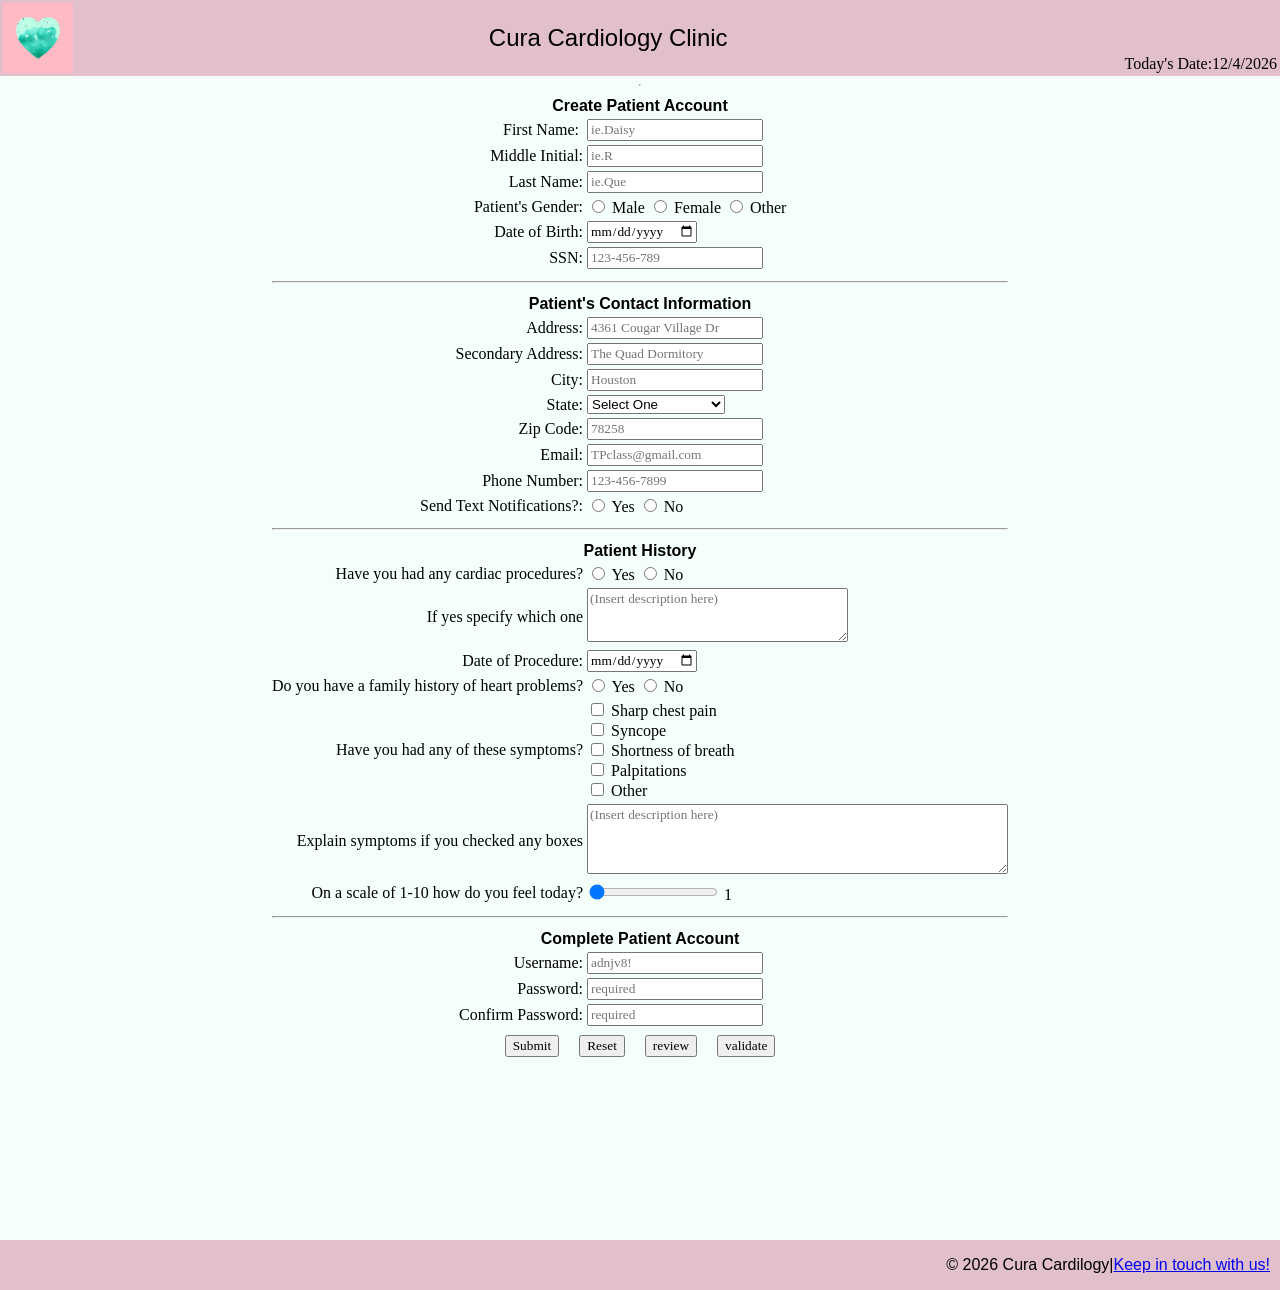
<file: hw3/hw3index.html>
<!DOCTYPE html>
<!--
Program name- Cura Cardiology Clinic patient form.html 
Name- Daisy Que
date created-2/24/2026
version 1.0-2/24/26, 2.0-2/25/26,
Description- This document will be a form for a cardiology clinic that asks the patient to create a portal acount and asks them about their heart condition.
The background color will be light mint white color and the border will be either red or pink. i will be using times new roman and sans font 
NOTE:I REFERENCED THE HW TUTORIAL VIDEOS FROM THE MISSO TP RESOURCES BUT I HAVE DIFFRENT VARIABLES FOR EXAMPLE I HAVE DOP WHICH STANDS FOR DATE OF PROCEDURE. 
for my mock form i made on drawio i couldnt really find a color to match my background color so i settled for that light blue color
-->
<html lang="en">  
  <head>
     <link rel="stylesheet" href="hw3styles.css">  <!-- link to the css file-->
    <title> New patient registration|Cura Cardiology Clinic </title> <!-- this will display the text on the tab-->
  </head>
  <body> <!-- start of whole body-->
    <header> <!-- start of header-->
      <table width="100%">
        <tr>
          <td valign="top" align="left" width="25%">
             <div class="image"> 
                <img align="center" src="heart.webp" alt="Cura Core logo" width="70px" ID="logo"/>  <!--logo image tag-->           
             </div>  
          </td>

          <td>
            <h2>Cura Cardiology Clinic</h2>
         </td>

          <td valign="bottom" align="right" width="30%"> 
           Today's Date:<span id="today"></span> <!-- dynamic date, refers to javascript--> 
          </td>  
        </tr>
      </table>  
    </header>  
	<!-- end of header-->  
<hr>  
<!-- where form begins-->
<form action="thanks.html" >
    <center>
	<div class="format"> <!--reference later in css file-->
        <table>
          <tr>
             <th colspan="4">Create Patient Account</th>
          </tr>
          <!---create patient account section starts here-->
          <tr>  
           <td class="td1"><label for="fname">First Name:</label>&nbsp;</td>
           <td>
             <input 
             type="text"
             name="fname"
             id="fname"
             maxlength="30"
             required
             title="Enter only letters, apostrophes, and dashes"
             placeholder="ie.Daisy"
             pattern="[a-z A-Z]'{1-30}" 
            onblur="validateFname()" /> <!--use for later assignment, refernce javascript-->
            <br>
            <span class="error" id="Fname-error"></span> <!--use for later assignment-->
           </td>
          </tr>

          <tr> <!---enter middle initial-->
           <td class="td1"><label for="mini">Middle Initial:</label></td>
           <td>
             <input 
             type="text"
             name="mini"
             id="mini"
             maxlength="1"
             required
             title="Enter only letters"
             placeholder="ie.R"
             pattern="[a-z A-Z]'{0-1}"
            onblur="validatemini()" /> <!--use for later assignment, refernce javascript--> 
             <br>
            <span class="error" id="mini-error"></span> <!--use for later assignment-->
           </td>
          </tr>

          <tr> <!--last name-->
           <td class="td1"><label for="lname">Last Name:</label></td>
           <td>
             <input 
             type="text"
             name="lname"
             id="lname"
             maxlength="30"
             required
             title="Enter only letters, apostrophes, and dashes"
             placeholder="ie.Que"
             pattern="[a-z A-Z]'{1-30}" 
             onblur="validateLname()" />    <!--use for later assignment, refernce javascript--> 
              <br>
            <span class="error" id="Lname-error"></span> <!--use for later assignment-->
           </td>
          </tr>

          <tr>
            <td class="td1"><label for="pgender"> Patient's Gender:</label></td>
            <td> <!--radio button-->
              <input
                type="radio"
                id="g1"
                name="pgender"
                value="Male" />
                Male 
            <input
                type="radio"
                id="g2"
                name="pgender"
                value="Female" />
               Female
            <input
                type="radio"
                id="g3"
                name="pgender"
                value="Other" />
                Other
            </td> 
          </tr>

       <tr>
          <td class="td1"><label for="DOB"> Date of Birth:</label></td>
          <td>
           <input
               type="date"
               id="DOB"
               name="DOB"
               required
               onblur="validateDOB()"/>
             <br>
            <span class="error" id="DOB-error"></span> <!--use for later assignment-->  
          </td>
       </tr>
        
       <tr>
        <td class="td1"><label for="SSN"> SSN:</label></td>
          <td>
             <input
              type="password"
              minlength="11"
              maxlength="11"
              id="SSN"
              name="SSN"
              required  
              title="Enter only numbers"
              placeholder="123-456-789" 
              onblur="validateSSN()"/> 
              <br>
            <span class="error" id="SSN-error"></span> <!--use for later assignment-->
           </td> 
       </tr>

       <tr> 
          <th colspan="4"><hr></th>  <!--- secton divider--> 
      </tr>
      <tr> 
		  <!---start of contact info section--->
        <th colspan="4">Patient's Contact Information</th>
      </tr>

      <tr> <!-- main address-->
           <td class="td1"><label for="address1">Address:</label></td>
           <td>
             <input 
             type="text"
             name="address1"
             id="address1"
             maxlength="30"
             required
             title="Enter address"
             placeholder="4361 Cougar Village Dr"
             onblur="validateAddress1()"/>
             <br>
            <span class="error" id="address1-error"></span> <!--use for later assignment-->
           </td>
       </tr>
      
       <tr> <!-- 2nd address-->
           <td class="td1"><label for="address2">Secondary Address:</label></td>
           <td>
             <input 
             type="text"
             name="address2"
             id="address2"
             maxlength="30"
             title="Enter secondary address"
             placeholder="The Quad Dormitory"/>
           </td>
       </tr>
           
       <tr> <!--city-->
           <td class="td1"><label for="City">City:</label></td>
           <td>
             <input 
             type="text"
             name="city"
             id="city"
             maxlength="30"
             required
             title="Enter City"
             placeholder="Houston"
             onblur="validateCity()"/>
             <br>
            <span class="error" id="City-error"></span> <!--use for later assignment-->
           </td>
          </tr> 
          <tr>
     <td class="td1"><label for="state">State:</label></td>
     <td>
	     <select>
           <option selected disabled>Select One</option> <!--I used the link from the MISSO TP resource--> 
           <option value="AL">Alabama</option>
           <option value="AK">Alaska</option>
           <option value="AZ">Arizona</option>
           <option value="AR">Arkansas</option>
           <option value="CA">California</option>
           <option value="CO">Colorado</option>
           <option value="CT">Connecticut</option>
           <option value="DE">Delaware</option>
           <option value="DC">District of Columbia</option>
           <option value="FL">Florida</option>
           <option value="GA">Georgia</option>
           <option value="GU">Guam</option>	
           <option value="HI">Hawaii</option>	
           <option value="ID">Idaho</option>	
           <option value="IL">Illinois</option>	
           <option value="IN">Indiana</option>	
           <option value="IA">Iowa</option>	
           <option value="KS">Kansas</option>	
           <option value="KY">Kentucky</option>	
           <option value="LA">Louisiana</option>	
           <option value="ME">Maine</option>	
           <option value="MD">Maryland</option>	
           <option value="MA">Massachusetts</option>	
           <option value="MI">Michigan</option>	
           <option value="MN">Minnesota</option>	
           <option value="MS">Mississippi</option>	
           <option value="MO">Missouri</option>
           <option value="MT">Montana</option>
           <option value="NE">Nebraska</option>
           <option value="NV">Nevada</option>	
           <option value="NH">New Hampshire</option>	
           <option value="NJ">New Jersey</option>	
           <option value="NM">New Mexico</option>	
           <option value="NY">New York</option>	
           <option value="NC">North Carolina</option>	
           <option value="ND">North Dakota</option>	
           <option value="OH">Ohio</option>	
           <option value="OK">Oklahoma</option>	
           <option value="OR">Oregon</option>	
           <option value="PA">Pennsylvania</option>	
           <option value="PR">Puerto Rico</option>	
           <option value="RI">Rhode Island</option>	
           <option value="SC">South Carolina</option>	
           <option value="SD">South Dakota</option>	
           <option value="TN">Tennessee</option>	
           <option value="TX">Texas</option>	
           <option value="UT">Utah</option>	
           <option value="VT">Vermont</option>	
           <option value="VA">Virginia</option>	
           <option value="WA">Washington</option>	
           <option value="WV">West Virginia</option>	
           <option value="WI">Wisconsin</option>	
           <option value="WY">Wyoming</option>	
        </select>
       </td>
   </tr>

    <tr> <!--zip-->
           <td class="td1"><label for="zipcode">Zip Code:</label></td>
           <td>
             <input 
             type="text"
             name="zipcode"
             id="zipcode"
             minlength="5"
             maxlength="10"
             required
             title="Enter only numbers"   
             placeholder="78258"
             pattern="[0-9]{5,10}"
             onblur="validateZipcode()">  <!--find a way so someone can add - to zipcode-->
             <br>
            <span class="error" id="zipcode-error"></span> <!--use for later assignment-->
           </td>
          </tr> <!--DONT FORGET TO CHANGE TITLES-->

		   <tr> <!--email-->
           <td class="td1"><label for="email">Email:</label></td>
           <td>
             <input 
             type="text"
             name="email"
             id="email"
             required
             title="Email"
             placeholder="TPclass@gmail.com"
             onblur="validateEmail()">
             <br>
            <span class="error" id="email-error"></span> <!--use for later assignment-->
           </td>
          </tr> 

			 <tr> <!--phone number-->
           <td class="td1"><label for="phnum">Phone Number:</label></td>
           <td>
             <input 
             type="text"
             name="phnum"
             id="phnum"
             maxlength="30"
             required
             title="Enter Phone Number"
             placeholder="123-456-7899"
             onblur="validatePhnum()"
             pattern="[a-z0-9._%+-]+@[a-z0-9.-]+\.[a-z]{2,20}$">
             <br>
            <span class="error" id="phnum-error"></span> <!--use for later assignment-->
           </td>
          </tr> 

		  <tr>
            <td class="td1"><label for="notifytext"> Send Text Notifications?:</label></td>
            <td> <!--radio button-->
              <input
                type="radio"
                id="n1"
                name="notifytext"
                value="Yes" />
                Yes 
            <input
                type="radio"
                id="n2"
                name="notifytext"
                value="No" />
               No
            </td> 
          </tr>
		  <tr>
			<th colspan="4"><hr></th>  <!--- secton divider--> 
		  </tr>
<!--Patient history section-->
<tr>
 <th colspan="4">Patient History</th>
</tr>

<tr>
 <td class="td1"><label for="cpro"> Have you had any cardiac procedures?</label></td>
            <td> <!--radio button-->
              <input
                type="radio"
                id="a1"
                name="cpro"
                value="Yes" />
                Yes
            <input
                type="radio"
                id="a2"
                name="cpro"
                value="No" />
				No 
            </td> 
 </tr> 
 <tr>
<td class="td1" align="right">
	  <label for="notes">If yes specify which one </label> 
  </td> 
  <td> 
   <textarea
	 rows="3"
	 cols="30"
	 maxlength="100"
	 id="notes"
	 name="notes"
	 title="enter description"
	 placeholder="(Insert description here)"
   ></textarea>
   </td>
</tr>

<tr>
  <td class="td1"><label for="DOP"> Date of Procedure:</label></td> <!--DOP=Date of procedure-->
          <td>
           <input
               type="date"
               id="DOP"
               name="DOP"
               /> 
          </td>
       </tr>
	
	   <tr>
 <td class="td1"><label for="fhcp"> Do you have a family history of heart problems?</label></td> <!--fhcp=family heart cardiac problem-->
            <td> <!--radio button-->
              <input
                type="radio"
                id="a1"
                name="fhcp"
                value="Yes" />
                Yes
            <input
                type="radio"
                id="a2"
                name="fhcp"
                value="No" />
				No 
            </td> 
 </tr> 

	<tr>
      <td class="td1"><label for="sym">Have you had any of these symptoms?</label></td> 
		 <td>
                     <input type="checkbox" id="option1" value="Sharp chest pain"/>
		  <label for="sharp chest pain">Sharp chest pain</label> <br>
		 
		  <input type="checkbox" id="option2" value="Syncope"/>
		  <label for="syncope">Syncope</label> <br>

		  <input type="checkbox" id="option3" value="Shortness of breath"/>
		  <label for="Shortness of breath">Shortness of breath</label> <br>  

		  <input type="checkbox" id="option4" vaulue="Palpitations"/>
		  <label for="Palpitations">Palpitations</label> <br>

		  <input type="checkbox" id="option5" vaulue="Other"/>
		  <label for="Other">Other</label> <br>
 
		 </td>
	</tr>

 <tr>
<td class="td1" align="right">
	  <label for="notes">Explain symptoms if you checked any boxes  </label> 
  </td> 
  <td> 
   <textarea
	 rows="4"
	 cols="50"
	 maxlength="500"
	 id="notes"
	 name="notes"
	 title="enter description"
	 placeholder="(Insert description here)"
   ></textarea>
   </td>
</tr>
<!---slider---->
	<tr>
      <td class="td1"><label for="range">On a scale of 1-10 how do you feel today?<br/></label></td> 
		<td>
          <input
			type="range"
			name="range" 
			id="range"
			min="1"
			max="10"
			value="0"
			  /> 
		<span id="range-scale"></span> <!--javascript--->
	  </td>
	</tr> 

<!---final portal account section--->
<th colspan="4"><hr></th>  <!--- secton divider--> 
    <tr>
      <th colspan="4">Complete Patient Account</th>
    </tr>
			
	<tr>
<td class="td1"><label for="usename">Username:</label></td> 
   <td>
	   <input
     type="text"
	 name="usename"
	 id="usename"
   minlength="5"
	 maxlengh="30"
	 required
	 title="must contain at least 5 characters, only letters and numbers, and cant start with a number"
	 placeholder="adnjv8!" 
   onblur="validateusename()"
   pattern="[A-Za-z][A-Za-z0-9]{5,30}"/>
   <br>
    <span class="error" id="usename-error"></span> <!--use for later assignment-->
	</td>
 </tr>

	<tr>
<td class="td1"><label for="pasword">Password:</label></td> 
   <td>
	   <input
     type="password"
	 name="pasword"
	 id="pasword"
	 minlength="8"
	 maxlengh="20"
	 required
	 title="must contain at least 8 characters, 1 upper case, 1 lower case letter, 1 digit and 1 special character"
	 placeholder="required" 
   onblur="validatepasword()"
   oninput="validatepasword()"
   onfocus="validatepasword()"/>
    <br>
     <span class="error" id="pasword-error"></span> <!--use for later assignment-->
	</td>
 </tr>

<tr>
<td class="td1"><label for="cpasword">Confirm Password:</label></td> 
   <td>
	   <input
     type="password"
	 name="cpasword"
	 id="cpasword"
	 minlength="8"
	 maxlengh="20"
	 required
	 title="re-enter password "
	 placeholder="required"
   onblur="confirmpasword()"
   oninput="confirmpasword()"
   onfocus="confirmpasword()" />
   <br>
     <span class="error" id="pasword-error"></span> <!--use for later assignment-->
	</td>
 </tr>

<tr>
<td class="td1" colspan="4">
	<center>
		<input
			type="submit"
			name="submit"
			id="submit"
			style="font-family:'Times New Roman',serif typeface;"
			/>
      &nbsp;&nbsp;&nbsp;
		<input
			type="reset"
			name="reset"
			id="reset"
			style="font-family:'Times New Roman', serif typeface;"
			/>
      &nbsp;&nbsp;&nbsp;
      <input
			type="button"
			name="review"
			id="review"
			style="font-family:'Times New Roman', serif typeface;"
      value="review"
      onclick="reviewInput()"
			/>
      &nbsp;&nbsp;&nbsp;
      <input
			type="button"
			name="validate"
			id="validate"
			style="font-family:'Times New Roman', serif typeface;"
      value="validate"
      onclick="validateAll()"
			/>
	</center> 
</td>
</tr>
</table>
    </div> 
<div class="pasword-message">
<span id="message1"></span>
<br/>

<span id="message2"></span>
<br/>

<span id="message3"></span>
<br/>

<span id="message4"></span>
<br/>

<span id="message5"></span>
<br/>

<span id="message6"></span>
<br/>

<span id="message7"></span>
<br/>

<span id="pasword2-error"></span>
<br/>
</div>
 <center>
  <pas id="showInput"></p>
 </center>
</div>



	</center> 
</form>
 <footer> 
 <p id="footer"> &#169 2026 Cura Cardilogy|<a href="insert.link.here" target="_blank rel="noopener noreferrer">Keep in touch with us!</a> </p>
 </footer>
	<script src="hw3scripts.js" ></script>
  <div id="alert-box"> <!--alert box pops up when necessary-->
    <div id="alert-content">
      <h4>fill out all required information</h4>
      <button id="close-alert">OK</button>
    </div>
  </div>
  </body> <!--- end of whole body-->
</html>
</file>
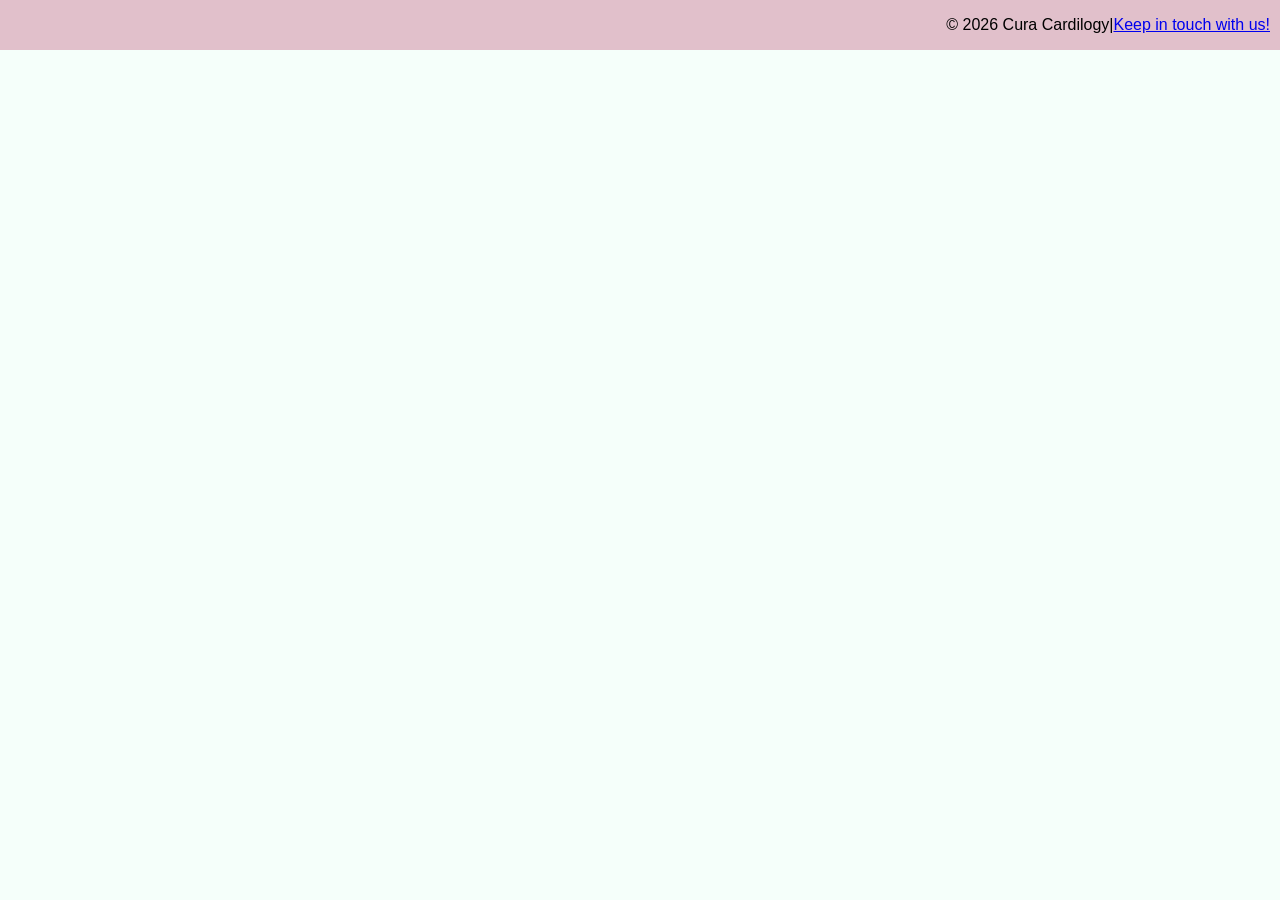
<file: hw4/footer.html>
<!DOCTYPE html>
<!--
Program name- Cura Cardiology Clinic patient form.html 
Name- Daisy Que
date created-5/8/2026
Description- This document will be a form for a cardiology clinic that asks the patient to create a portal acount and asks them about their heart condition.
The background color will be light mint white color and the border will be either red or pink. i will be using times new roman and sans font 
NOTE:I REFERENCED THE VIDEO HW TUTORIAL FROM THE MISSO TP RESOURCES BUT I HAVE DIFFRENT VARIABLES FOR EXAMPLE I HAVE DOP WHICH STANDS FOR DATE OF PROCEDURE. 

-->
<html lang="en">  
  <head>
     <link rel="stylesheet" href="hw4styles.css">  <!-- link to the css file-->
    <title> New patient registration|Cura Cardiology Clinic </title> <!-- this will display the text on the tab-->
  </head>

 <footer> 
 <p id="footer"> &#169 2026 Cura Cardilogy|<a href="insert.link.here" target="_blank rel="noopener noreferrer">Keep in touch with us!</a> </p>
 </footer>
</html>
</file>
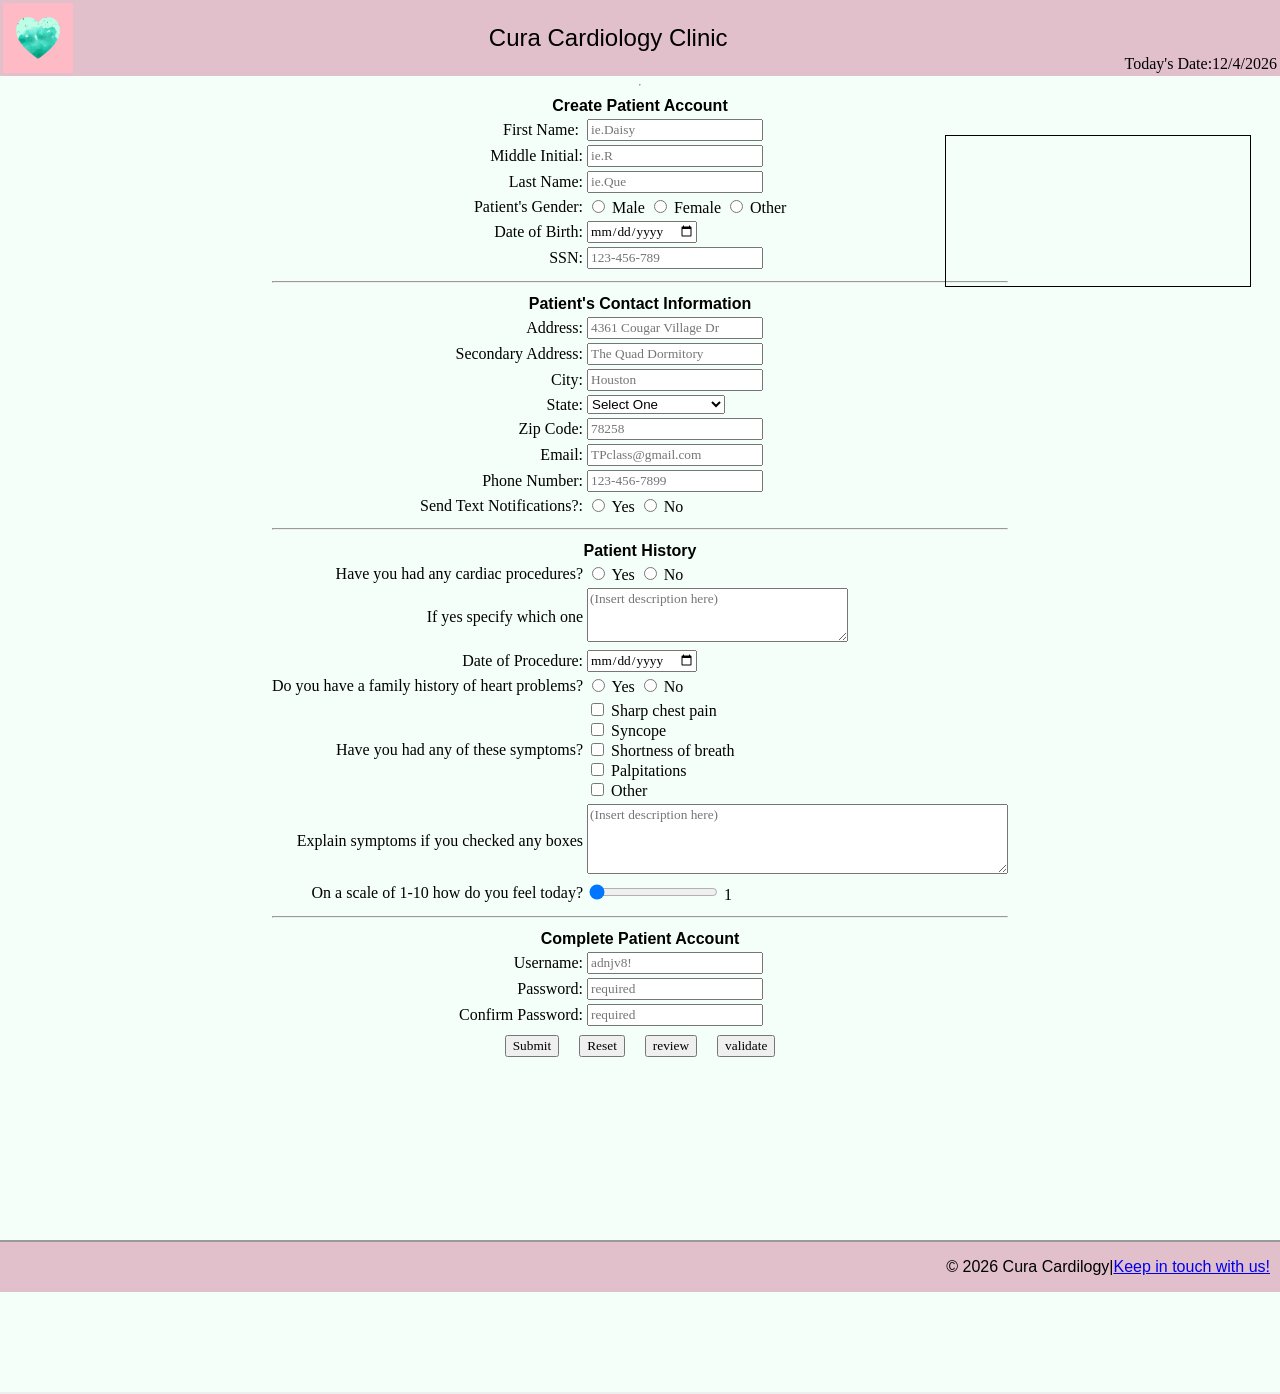
<file: hw4/hw4index.html>
<!DOCTYPE html>
<!--
Program name- Cura Cardiology Clinic patient form.html 
Name- Daisy Que
date created-5/8/2026
Description- This document will be a form for a cardiology clinic that asks the patient to create a portal acount and asks them about their heart condition.
The background color will be light mint white color and the border will be either red or pink. i will be using times new roman and sans font 
NOTE:I REFERENCED THE HW TUTORIAL FROM THE MISSO TP RESOURCES BUT I HAVE DIFFRENT VARIABLES FOR EXAMPLE I HAVE DOP WHICH STANDS FOR DATE OF PROCEDURE. 
for my mock form i made on drawio i couldnt really find a color to match my background color so i settled for that light blue color
-->
<html lang="en">  
  <head>
     <link rel="stylesheet" href="hw4styles.css">  <!-- link to the css file-->
    <title> New patient registration|Cura Cardiology Clinic </title> <!-- this will display the text on the tab-->
  </head>
  <body> <!-- start of whole body-->
    <header> <!-- start of header-->
      <table width="100%">
        <tr>
          <td valign="top" align="left" width="25%">
             <div class="image"> 
                <img align="center" src="heart.webp" alt="Cura Core logo" width="70px" ID="logo"/>  <!--logo image tag-->           
             </div>  
          </td>

          <td>
            <h2>Cura Cardiology Clinic</h2>
         </td>

          <td valign="bottom" align="right" width="30%"> 
           Today's Date:<span id="today"></span> <!-- dynamic date, refers to javascript--> 
          </td>  
        </tr>
      </table>  
    </header>  
	<!-- end of header-->  
<hr> 
<center>
  <span id="welcome1"></span>
  <span id="welcome2"></span>
</center>
<div class="iframe-container">
  <iframe class="frame" src="https://www.cdc.gov/heart-disease/about/index.html " frameborder="0"></iframe>
</div>  
<!-- where form begins-->
<form action="thanks.html" >
    <center>
	<div class="format"> <!--reference later in css file-->
        <table>
          <tr>
             <th colspan="4">Create Patient Account</th>
          </tr>
          <!---create patient account section starts here-->
          <tr>  
           <td class="td1"><label for="fname">First Name:</label>&nbsp;</td>
           <td>
             <input 
             type="text"
             name="fname"
             id="fname"
             maxlength="30"
             required
             title="Enter only letters, apostrophes, and dashes"
             placeholder="ie.Daisy"
             pattern="[a-z A-Z]'{1-30}" 
            onblur="validateFname()" /> <!--use for later assignment, refernce javascript-->
            <br>
            <span class="error" id="Fname-error"></span> <!--use for later assignment-->
           </td>
          </tr>

          <tr> <!---enter middle initial-->
           <td class="td1"><label for="mini">Middle Initial:</label></td>
           <td>
             <input 
             type="text"
             name="mini"
             id="mini"
             maxlength="1"
             required
             title="Enter only letters"
             placeholder="ie.R"
             pattern="[a-z A-Z]'{0-1}"
            onblur="validatemini()" /> <!--use for later assignment, refernce javascript--> 
             <br>
            <span class="error" id="mini-error"></span> <!--use for later assignment-->
           </td>
          </tr>

          <tr> <!--last name-->
           <td class="td1"><label for="lname">Last Name:</label></td>
           <td>
             <input 
             type="text"
             name="lname"
             id="lname"
             maxlength="30"
             required
             title="Enter only letters, apostrophes, and dashes"
             placeholder="ie.Que"
             pattern="[a-z A-Z]'{1-30}" 
             onblur="validateLname()" />    <!--use for later assignment, refernce javascript--> 
              <br>
            <span class="error" id="Lname-error"></span> <!--use for later assignment-->
           </td>
          </tr>

          <tr>
            <td class="td1"><label for="pgender"> Patient's Gender:</label></td>
            <td> <!--radio button-->
              <input
                type="radio"
                id="g1"
                name="pgender"
                value="Male" />
                Male 
            <input
                type="radio"
                id="g2"
                name="pgender"
                value="Female" />
               Female
            <input
                type="radio"
                id="g3"
                name="pgender"
                value="Other" />
                Other
            </td> 
          </tr>

       <tr>
          <td class="td1"><label for="DOB"> Date of Birth:</label></td>
          <td>
           <input
               type="date"
               id="DOB"
               name="DOB"
               required
               onblur="validateDOB()"/>
             <br>
            <span class="error" id="DOB-error"></span> <!--use for later assignment-->  
          </td>
       </tr>
        
       <tr>
        <td class="td1"><label for="SSN"> SSN:</label></td>
          <td>
             <input
              type="password"
              minlength="11"
              maxlength="11"
              id="SSN"
              name="SSN"
              required  
              title="Enter only numbers"
              placeholder="123-456-789" 
              onblur="validateSSN()"/> 
              <br>
            <span class="error" id="SSN-error"></span> <!--use for later assignment-->
           </td> 
       </tr>

       <tr> 
          <th colspan="4"><hr></th>  <!--- secton divider--> 
      </tr>
      <tr> 
		  <!---start of contact info section--->
        <th colspan="4">Patient's Contact Information</th>
      </tr>

      <tr> <!-- main address-->
           <td class="td1"><label for="address1">Address:</label></td>
           <td>
             <input 
             type="text"
             name="address1"
             id="address1"
             maxlength="30"
             required
             title="Enter address"
             placeholder="4361 Cougar Village Dr"
             onblur="validateAddress1()"/>
             <br>
            <span class="error" id="address1-error"></span> <!--use for later assignment-->
           </td>
       </tr>
      
       <tr> <!-- 2nd address-->
           <td class="td1"><label for="address2">Secondary Address:</label></td>
           <td>
             <input 
             type="text"
             name="address2"
             id="address2"
             maxlength="30"
             title="Enter secondary address"
             placeholder="The Quad Dormitory"/>
           </td>
       </tr>
           
       <tr> <!--city-->
           <td class="td1"><label for="City">City:</label></td>
           <td>
             <input 
             type="text"
             name="city"
             id="city"
             maxlength="30"
             required
             title="Enter City"
             placeholder="Houston"
             onblur="validateCity()"/>
             <br>
            <span class="error" id="City-error"></span> <!--use for later assignment-->
           </td>
          </tr> 
          <tr>
     <td class="td1"><label for="state">State:</label></td>
     <td>
	     <select>
           <option selected disabled>Select One</option> <!--I used the link from the MISSO TP resource--> 
           <option value="AL">Alabama</option>
           <option value="AK">Alaska</option>
           <option value="AZ">Arizona</option>
           <option value="AR">Arkansas</option>
           <option value="CA">California</option>
           <option value="CO">Colorado</option>
           <option value="CT">Connecticut</option>
           <option value="DE">Delaware</option>
           <option value="DC">District of Columbia</option>
           <option value="FL">Florida</option>
           <option value="GA">Georgia</option>
           <option value="GU">Guam</option>	
           <option value="HI">Hawaii</option>	
           <option value="ID">Idaho</option>	
           <option value="IL">Illinois</option>	
           <option value="IN">Indiana</option>	
           <option value="IA">Iowa</option>	
           <option value="KS">Kansas</option>	
           <option value="KY">Kentucky</option>	
           <option value="LA">Louisiana</option>	
           <option value="ME">Maine</option>	
           <option value="MD">Maryland</option>	
           <option value="MA">Massachusetts</option>	
           <option value="MI">Michigan</option>	
           <option value="MN">Minnesota</option>	
           <option value="MS">Mississippi</option>	
           <option value="MO">Missouri</option>
           <option value="MT">Montana</option>
           <option value="NE">Nebraska</option>
           <option value="NV">Nevada</option>	
           <option value="NH">New Hampshire</option>	
           <option value="NJ">New Jersey</option>	
           <option value="NM">New Mexico</option>	
           <option value="NY">New York</option>	
           <option value="NC">North Carolina</option>	
           <option value="ND">North Dakota</option>	
           <option value="OH">Ohio</option>	
           <option value="OK">Oklahoma</option>	
           <option value="OR">Oregon</option>	
           <option value="PA">Pennsylvania</option>	
           <option value="PR">Puerto Rico</option>	
           <option value="RI">Rhode Island</option>	
           <option value="SC">South Carolina</option>	
           <option value="SD">South Dakota</option>	
           <option value="TN">Tennessee</option>	
           <option value="TX">Texas</option>	
           <option value="UT">Utah</option>	
           <option value="VT">Vermont</option>	
           <option value="VA">Virginia</option>	
           <option value="WA">Washington</option>	
           <option value="WV">West Virginia</option>	
           <option value="WI">Wisconsin</option>	
           <option value="WY">Wyoming</option>	
        </select>
       </td>
   </tr>

    <tr> <!--zip-->
           <td class="td1"><label for="zipcode">Zip Code:</label></td>
           <td>
             <input 
             type="text"
             name="zipcode"
             id="zipcode"
             minlength="5"
             maxlength="10"
             required
             title="Enter only numbers"   
             placeholder="78258"
             pattern="[0-9]{5,10}"
             onblur="validateZipcode()">  <!--find a way so someone can add - to zipcode-->
             <br>
            <span class="error" id="zipcode-error"></span> <!--use for later assignment-->
           </td>
          </tr> <!--DONT FORGET TO CHANGE TITLES-->

		   <tr> <!--email-->
           <td class="td1"><label for="email">Email:</label></td>
           <td>
             <input 
             type="text"
             name="email"
             id="email"
             required
             title="Email"
             placeholder="TPclass@gmail.com"
             onblur="validateEmail()">
             <br>
            <span class="error" id="email-error"></span> <!--use for later assignment-->
           </td>
          </tr> 

			 <tr> <!--phone number-->
           <td class="td1"><label for="phnum">Phone Number:</label></td>
           <td>
             <input 
             type="text"
             name="phnum"
             id="phnum"
             maxlength="30"
             required
             title="Enter Phone Number"
             placeholder="123-456-7899"
             onblur="validatePhnum()"
             pattern="[a-z0-9._%+-]+@[a-z0-9.-]+\.[a-z]{2,20}$">
             <br>
            <span class="error" id="phnum-error"></span> <!--use for later assignment-->
           </td>
          </tr> 

		  <tr>
            <td class="td1"><label for="notifytext"> Send Text Notifications?:</label></td>
            <td> <!--radio button-->
              <input
                type="radio"
                id="n1"
                name="notifytext"
                value="Yes" />
                Yes 
            <input
                type="radio"
                id="n2"
                name="notifytext"
                value="No" />
               No
            </td> 
          </tr>
		  <tr>
			<th colspan="4"><hr></th>  <!--- secton divider--> 
		  </tr>
<!--Patient history section-->
<tr>
 <th colspan="4">Patient History</th>
</tr>

<tr>
 <td class="td1"><label for="cpro"> Have you had any cardiac procedures?</label></td>
            <td> <!--radio button-->
              <input
                type="radio"
                id="a1"
                name="cpro"
                value="Yes" />
                Yes
            <input
                type="radio"
                id="a2"
                name="cpro"
                value="No" />
				No 
            </td> 
 </tr> 
 <tr>
<td class="td1" align="right">
	  <label for="notes">If yes specify which one </label> 
  </td> 
  <td> 
   <textarea
	 rows="3"
	 cols="30"
	 maxlength="100"
	 id="notes"
	 name="notes"
	 title="enter description"
	 placeholder="(Insert description here)"
   ></textarea>
   </td>
</tr>

<tr>
  <td class="td1"><label for="DOP"> Date of Procedure:</label></td> <!--DOP=Date of procedure-->
          <td>
           <input
               type="date"
               id="DOP"
               name="DOP"
               /> 
          </td>
       </tr>
	
	   <tr>
 <td class="td1"><label for="fhcp"> Do you have a family history of heart problems?</label></td> <!--fhcp=family heart cardiac problem-->
            <td> <!--radio button-->
              <input
                type="radio"
                id="a1"
                name="fhcp"
                value="Yes" />
                Yes
            <input
                type="radio"
                id="a2"
                name="fhcp"
                value="No" />
				No 
            </td> 
 </tr> 

	<tr>
      <td class="td1"><label for="sym">Have you had any of these symptoms?</label></td> 
		 <td>
                     <input type="checkbox" id="option1" value="Sharp chest pain"/>
		  <label for="sharp chest pain">Sharp chest pain</label> <br>
		 
		  <input type="checkbox" id="option2" value="Syncope"/>
		  <label for="syncope">Syncope</label> <br>

		  <input type="checkbox" id="option3" value="Shortness of breath"/>
		  <label for="Shortness of breath">Shortness of breath</label> <br>  

		  <input type="checkbox" id="option4" vaulue="Palpitations"/>
		  <label for="Palpitations">Palpitations</label> <br>

		  <input type="checkbox" id="option5" vaulue="Other"/>
		  <label for="Other">Other</label> <br>
 
		 </td>
	</tr>

 <tr>
<td class="td1" align="right">
	  <label for="notes">Explain symptoms if you checked any boxes  </label> 
  </td> 
  <td> 
   <textarea
	 rows="4"
	 cols="50"
	 maxlength="500"
	 id="notes"
	 name="notes"
	 title="enter description"
	 placeholder="(Insert description here)"
   ></textarea>
   </td>
</tr>
<!---slider---->
	<tr>
      <td class="td1"><label for="range">On a scale of 1-10 how do you feel today?<br/></label></td> 
		<td>
          <input
			type="range"
			name="range" 
			id="range"
			min="1"
			max="10"
			value="0"
			  /> 
		<span id="range-scale"></span> <!--javascript--->
	  </td>
	</tr> 

<!---final portal account section--->
<th colspan="4"><hr></th>  <!--- secton divider--> 
    <tr>
      <th colspan="4">Complete Patient Account</th>
    </tr>
			
	<tr>
<td class="td1"><label for="usename">Username:</label></td> 
   <td>
	   <input
     type="text"
	 name="usename"
	 id="usename"
   minlength="5"
	 maxlengh="30"
	 required
	 title="must contain at least 5 characters, only letters and numbers, and cant start with a number"
	 placeholder="adnjv8!" 
   onblur="validateusename()"
   pattern="[A-Za-z][A-Za-z0-9]{5,30}"/>
   <br>
    <span class="error" id="usename-error"></span> <!--use for later assignment-->
	</td>
 </tr>

	<tr>
<td class="td1"><label for="pasword">Password:</label></td> 
   <td>
	   <input
     type="password"
	 name="pasword"
	 id="pasword"
	 minlength="8"
	 maxlengh="20"
	 required
	 title="must contain at least 8 characters, 1 upper case, 1 lower case letter, 1 digit and 1 special character"
	 placeholder="required" 
   onblur="validatepasword()"
   oninput="validatepasword()"
   onfocus="validatepasword()"/>
    <br>
     <span class="error" id="pasword-error"></span> <!--use for later assignment-->
	</td>
 </tr>

<tr>
<td class="td1"><label for="cpasword">Confirm Password:</label></td> 
   <td>
	   <input
     type="password"
	 name="cpasword"
	 id="cpasword"
	 minlength="8"
	 maxlengh="20"
	 required
	 title="re-enter password "
	 placeholder="required"
   onblur="confirmpasword()"
   oninput="confirmpasword()"
   onfocus="confirmpasword()" />
   <br>
     <span class="error" id="pasword-error"></span> <!--use for later assignment-->
	</td>
 </tr>

<tr>
<td class="td1" colspan="4">
	<center>
		<input
			type="submit"
			name="submit"
			id="submit"
			style="font-family:'Times New Roman',serif typeface;"
			/>
      &nbsp;&nbsp;&nbsp;
		<input
			type="reset"
			name="reset"
			id="reset"
			style="font-family:'Times New Roman', serif typeface;"
			/>
      &nbsp;&nbsp;&nbsp;
      <input
			type="button"
			name="review"
			id="review"
			style="font-family:'Times New Roman', serif typeface;"
      value="review"
      onclick="reviewInput()"
			/>
      &nbsp;&nbsp;&nbsp;
      <input
			type="button"
			name="validate"
			id="validate"
			style="font-family:'Times New Roman', serif typeface;"
      value="validate"
      onclick="validateAll()"
			/>
	</center> 
</td>
</tr>
</table>
    </div> 
<div class="pasword-message">
<span id="message1"></span>
<br/>

<span id="message2"></span>
<br/>

<span id="message3"></span>
<br/>

<span id="message4"></span>
<br/>

<span id="message5"></span>
<br/>

<span id="message6"></span>
<br/>

<span id="message7"></span>
<br/>

<span id="pasword2-error"></span>
<br/>
</div>
 <center>
  <pas id="showInput"></p>
 </center>
</div>



	</center> 
</form>
<!--iframe footer-->
<iframe src="footer.html" width="100%" height="100%" title="footer"></iframe> 
<script src="hw4scripts.js" ></script>
  <div id="alert-box"> <!--alert box pops up when necessary-->
    <div id="alert-content">
      <h4>fill out all required information</h4>
      <button id="close-alert">OK</button>
    </div>
  </div>
  </body> <!--- end of whole body-->
</html>
</file>
<file: hw2styles.css>
/*
Program name- Cura Cardiology Clinic patient form.html 
Name- Daisy Que
date created-2/24/2026
version 1.0-2/24/26, 2.0-2/25/26,
Description- This document will be the css file to make the page look cleaner.
NOTE: I used the TP resources from MISSO but I used my own variables 
*/
header{
width:100%;
background-color:rgb(225,192,203); /* color:Pink, got this from W3 school HTML color section website*/  
}
body{
  display:flex;
  flex-direction:column;
  align-items:center;
  background-color:rgb(245,255,250);
  margin:0;
  height:100%;
  min-height:100vh;
}
h1,h2{
text-align:center;
font-family:"public sans",sans-serif;
font-weight:normal;
flex-grow:1;
}
main{
text-align:center;
font-family:"public sans",sans-serif;
font-weight:normal;
flex-grow:1;
}
.image{
text-align:left;
}
.td1{
text-align:right;
font-family:"public sans,sans-serif";
/*/font-weight:bold;*//
}


th{
text-align:center;
font-family:"public sans",sans-serif;
font-weight:bold;
}
footer{
position:flex;
bottom:0;
width:100%;
background-color:rgb(225,192,203);
height:3.0 rem;
}
#footer{
text-align:right;
font-family:"public sans",sans-serif;
font-weight:normal;
margin-right:10px;
}
label{
text-align:right;
font-family:"public sans",san-serif;
font-weight:normal;
}
input{
text-align:left;
font-family:"public sans",san-serif;
font-weight:normal;
}
textarea{
text-align:left;
font-family:"public sans",san-serif;
font-weight:normal;
}
.error{
  color: darkred;
  font-size:12px;
  font-family:"public sans",san-serif;
  font-weight:normal;
}
.pasword-message{
text-align: right;
font-family:"public sans",san-serif;
font-weight:normal;
position:relative;
left:100px;
background: transparent;
padding: 10px;
border-spacing: 2px;
border-radius: 20px;
color: rgb(126, 40, 55);
}
#review{
  margin-top: 5px;
}
table.output,
tr.output,
td.output{
  width: 500px;
  background-color:rgb(89, 89, 195);
  padding: 10px;
  border-spacing: 2px;
  border-radius: 20px;
  color:blueviolet;
}
td.output{
  width: 500px;
  background-color:azure;
  padding: 10px;
  border-spacing: 2px;
}
</file>
<file: styles.css>
/*
Program name- Cura Cardiology Clinic patient form.html 
Name- Daisy Que
date created-2/24/2026
version 1.0-2/24/26, 2.0-2/25/26,
Description- This document will be the css file to make the page look cleaner.
NOTE: I used the TP resources from MISSO but I used my own variables 
*/
header{
width:100%;
background-color:rgb(225,192,203); /* color:Pink, got this from W3 school HTML color section website*/  
}
body{
  display:flex;
  flex-direction:column;
  align-items:center;
  background-color:rgb(245,255,250);
  margin:0;
  height:100%;
  min-height:100vh;
}
h1,h2{
text-align:center;
font-family:"public sans",sans-serif;
font-weight:normal;
flex-grow:1;
}
main{
text-align:center;
font-family:"public sans",sans-serif;
font-weight:normal;
flex-grow:1;
}
.image{
text-align:left;
}
.td1{
text-align:right;
font-family:"public sans,sans-serif";
/*/font-weight:bold;*//
}


th{
text-align:center;
font-family:"public sans",sans-serif;
font-weight:bold;
}
footer{
position:flex;
bottom:0;
width:100%;
background-color:rgb(225,192,203);
height:3.0 rem;
}
#footer{
text-align:right;
font-family:"public sans",sans-serif;
font-weight:normal;
margin-right:10px;
}
label{
text-align:right;
font-family:"public sans",san-serif;
font-weight:normal;
}
input{
text-align:left;
font-family:"public sans",san-serif;
font-weight:normal;
}
textarea{
text-align:left;
font-family:"public sans",san-serif;
font-weight:normal;
}
.error{
  color: darkred;
  font-size:12px;
  font-family:"public sans",san-serif;
  font-weight:normal;
}
.pasword-message{
text-align: right;
font-family:"public sans",san-serif;
font-weight:normal;
position:relative;
left:100px;
background: transparent;
padding: 10px;
border-spacing: 2px;
border-radius: 20px;
color: rgb(126, 40, 55);
}
#review{
  margin-top: 5px;
}
table.output,
tr.output,
td.output{
  width: 500px;
  background-color:rgb(89, 89, 195);
  padding: 10px;
  border-spacing: 2px;
  border-radius: 20px;
  color:blueviolet;
}
td.output{
  width: 500px;
  background-color:azure;
  padding: 10px;
  border-spacing: 2px;
}
</file>
<file: hw2/hw2styles.css>
/*
Program name- Cura Cardiology Clinic patient form.html 
Name- Daisy Que
date created-2/24/2026
version 1.0-2/24/26, 2.0-2/25/26,
Description- This document will be the css file to make the page look cleaner.
NOTE: I used the TP resources from MISSO but I used my own variables 
*/
header{
width:100%;
background-color:rgb(225,192,203); /* color:Pink, got this from W3 school HTML color section website*/  
}
body{
  display:flex;
  flex-direction:column;
  align-items:center;
  background-color:rgb(245,255,250);
  margin:0;
  height:100%;
  min-height:100vh;
}
h1,h2{
text-align:center;
font-family:"public sans",sans-serif;
font-weight:normal;
flex-grow:1;
}
main{
text-align:center;
font-family:"public sans",sans-serif;
font-weight:normal;
flex-grow:1;
}
.image{
text-align:left;
}
.td1{
text-align:right;
font-family:"public sans,sans-serif";
/*/font-weight:bold;*//
}


th{
text-align:center;
font-family:"public sans",sans-serif;
font-weight:bold;
}
footer{
position:flex;
bottom:0;
width:100%;
background-color:rgb(225,192,203);
height:3.0 rem;
}
#footer{
text-align:right;
font-family:"public sans",sans-serif;
font-weight:normal;
margin-right:10px;
}
label{
text-align:right;
font-family:"public sans",san-serif;
font-weight:normal;
}
input{
text-align:left;
font-family:"public sans",san-serif;
font-weight:normal;
}
textarea{
text-align:left;
font-family:"public sans",san-serif;
font-weight:normal;
}
.error{
  color: darkred;
  font-size:12px;
  font-family:"public sans",san-serif;
  font-weight:normal;
}
.pasword-message{
text-align: right;
font-family:"public sans",san-serif;
font-weight:normal;
position:relative;
left:100px;
background: transparent;
padding: 10px;
border-spacing: 2px;
border-radius: 20px;
color: rgb(126, 40, 55);
}
#review{
  margin-top: 5px;
}
table.output,
tr.output,
td.output{
  width: 500px;
  background-color:rgb(89, 89, 195);
  padding: 10px;
  border-spacing: 2px;
  border-radius: 20px;
  color:blueviolet;
}
td.output{
  width: 500px;
  background-color:azure;
  padding: 10px;
  border-spacing: 2px;
}
</file>
<file: hw3/hw3styles.css>
/*
Program name- Cura Cardiology Clinic patient form.html 
Name- Daisy Que
date created-2/24/2026
version 1.0-2/24/26, 2.0-2/25/26,
Description- This document will be the css file to make the page look cleaner.
NOTE: I used the TP resources from MISSO but I used my own variables 
*/
header{
width:100%;
background-color:rgb(225,192,203); /* color:Pink, got this from W3 school HTML color section website*/  
}
body{
  display:flex;
  flex-direction:column;
  align-items:center;
  background-color:rgb(245,255,250);
  margin:0;
  height:100%;
  min-height:100vh;
}
h1,h2{
text-align:center;
font-family:"public sans",sans-serif;
font-weight:normal;
flex-grow:1;
}
main{
text-align:center;
font-family:"public sans",sans-serif;
font-weight:normal;
flex-grow:1;
}
.image{
text-align:left;
}
.td1{
text-align:right;
font-family:"public sans,sans-serif";
/*/font-weight:bold;*//
}


th{
text-align:center;
font-family:"public sans",sans-serif;
font-weight:bold;
}
footer{
position:flex;
bottom:0;
width:100%;
background-color:rgb(225,192,203);
height:3.0 rem;
}
#footer{
text-align:right;
font-family:"public sans",sans-serif;
font-weight:normal;
margin-right:10px;
}
label{
text-align:right;
font-family:"public sans",san-serif;
font-weight:normal;
}
input{
text-align:left;
font-family:"public sans",san-serif;
font-weight:normal;
}
textarea{
text-align:left;
font-family:"public sans",san-serif;
font-weight:normal;
}
.error{
  color: darkred;
  font-size:12px;
  font-family:"public sans",san-serif;
  font-weight:normal;
}
.pasword-message{
text-align: right;
font-family:"public sans",san-serif;
font-weight:normal;
position:relative;
left:100px;
background: transparent;
padding: 10px;
border-spacing: 2px;
border-radius: 20px;
color: rgb(126, 40, 55);
}
#review{
  margin-top: 5px;
}
table.output,
tr.output,
td.output{
  width: 500px;
  background-color:rgb(89, 89, 195);
  padding: 10px;
  border-spacing: 2px;
  border-radius: 20px;
  color:blueviolet;
}
td.outputdata{
  width: 500px;
  background-color:azure;
  padding: 10px;
  border-spacing: 2px;
}

#alert-box{ /*alert box*/
  display: none;
  position: fixed;
  z-index: 9999;
  left: 0;
  top: 0;
  width: 100%;
  height: 100%;
  overflow: auto;
  background-color: aqua;
}        

#alert-box{
  background-color:antiquewhite;
  border-radius: 10px;
  width: 300px;
  height: 100px;
  margin: auto;
  margin-top: 20%;
  padding: 30px;
  text-align: center;
}

#alert-box h4 {
  margin-top: 20%;
  font-size: 20px;
  text-align: center;
  font-family: "public sans",san-serif;
  font-weight: normal;
}

#close-alert{
  background-color: antiquewhite;
  border-width: 1px;
  border-style: solid;
  color: aqua;
  border-color: black;
  font-size: 15px;
  font-weight: bold;
  height: 20px;
  width: 80px;
  border-radius: 20px;
  cursor: pointer;
  margin-top: 20px;
  text-align: center;
  font-family: "public sans",san-serif;

}
</file>
<file: hw4/hw4styles.css>
/*
Program name- Cura Cardiology Clinic patient form.html 
Name- Daisy Que
date created-5/8/2026
Description- This document will be the css file to make the page look cleaner.
NOTE: I used the TP resources from MISSO but I used my own variables 
*/
header{
position: sticky;
top: 0;
width:100%;
background-color:rgb(225,192,203); /* color:Pink, got this from W3 school HTML color section website*/  
transition:background-color 0.4 easy-in-out;
z-index: 1000;
}
header.scrolled{
background-color:rgb(225,192,203);
opacity: 1.0;

}
body{
  display:flex;
  flex-direction:column;
  align-items:center;
  background-color:rgb(245,255,250);
  margin:0;
  height:100%;
  min-height:100vh;
}
h1,h2{
text-align:center;
font-family:"public sans",sans-serif;
font-weight:normal;
flex-grow:1;
}
main{
text-align:center;
font-family:"public sans",sans-serif;
font-weight:normal;
flex-grow:1;
}
.image{
text-align:left;
}
.td1{
text-align:right;
font-family:"public sans,sans-serif";
/*/font-weight:bold;*//
}


th{
text-align:center;
font-family:"public sans",sans-serif;
font-weight:bold;
}
footer{
position:flex;
bottom:0;
width:100%;
background-color:rgb(225,192,203);
height:3.0 rem;
}
#footer{
text-align:right;
font-family:"public sans",sans-serif;
font-weight:normal;
margin-right:10px;
}
label{
text-align:right;
font-family:"public sans",san-serif;
font-weight:normal;
}
input{
text-align:left;
font-family:"public sans",san-serif;
font-weight:normal;
}
textarea{
text-align:left;
font-family:"public sans",san-serif;
font-weight:normal;
}
.error{
  color: darkred;
  font-size:12px;
  font-family:"public sans",san-serif;
  font-weight:normal;
}
.pasword-message{
text-align: right;
font-family:"public sans",san-serif;
font-weight:normal;
position:relative;
left:100px;
background: transparent;
padding: 10px;
border-spacing: 2px;
border-radius: 20px;
color: rgb(126, 40, 55);
}
#review{
  margin-top: 5px;
}
table.output,
tr.output,
td.output{
  width: 500px;
  background-color:rgb(89, 89, 195);
  padding: 10px;
  border-spacing: 2px;
  border-radius: 20px;
  color:blueviolet;
}
td.outputdata{
  width: 500px;
  background-color:azure;
  padding: 10px;
  border-spacing: 2px;
}

#alert-box{ /*alert box*/
  display: none;
  position: fixed;
  z-index: 9999;
  left: 0;
  top: 0;
  width: 100%;
  height: 100%;
  overflow: auto;
  background-color: aqua;
}        

#alert-box{
  background-color:antiquewhite;
  border-radius: 10px;
  width: 300px;
  height: 100px;
  margin: auto;
  margin-top: 20%;
  padding: 30px;
  text-align: center;
}

#alert-box h4 {
  margin-top: 20%;
  font-size: 20px;
  text-align: center;
  font-family: "public sans",san-serif;
  font-weight: normal;
}

#close-alert{
  background-color: antiquewhite;
  border-width: 1px;
  border-style: solid;
  color: aqua;
  border-color: black;
  font-size: 15px;
  font-weight: bold;
  height: 20px;
  width: 80px;
  border-radius: 20px;
  cursor: pointer;
  margin-top: 20px;
  text-align: center;
  font-family: "public sans",san-serif;

}

/*for iframe*/
.iframe-container{
  position: absolute;
  top: 15%;
  right: 15px;
  width: 25%;
  height: 100%;
  overflow: hidden;
  box-sizing: border-box;

} 

.iframe-container iframe{
  width: 95%;
  height: 20x;;
  border: 1px solid black;
  
}
</file>
